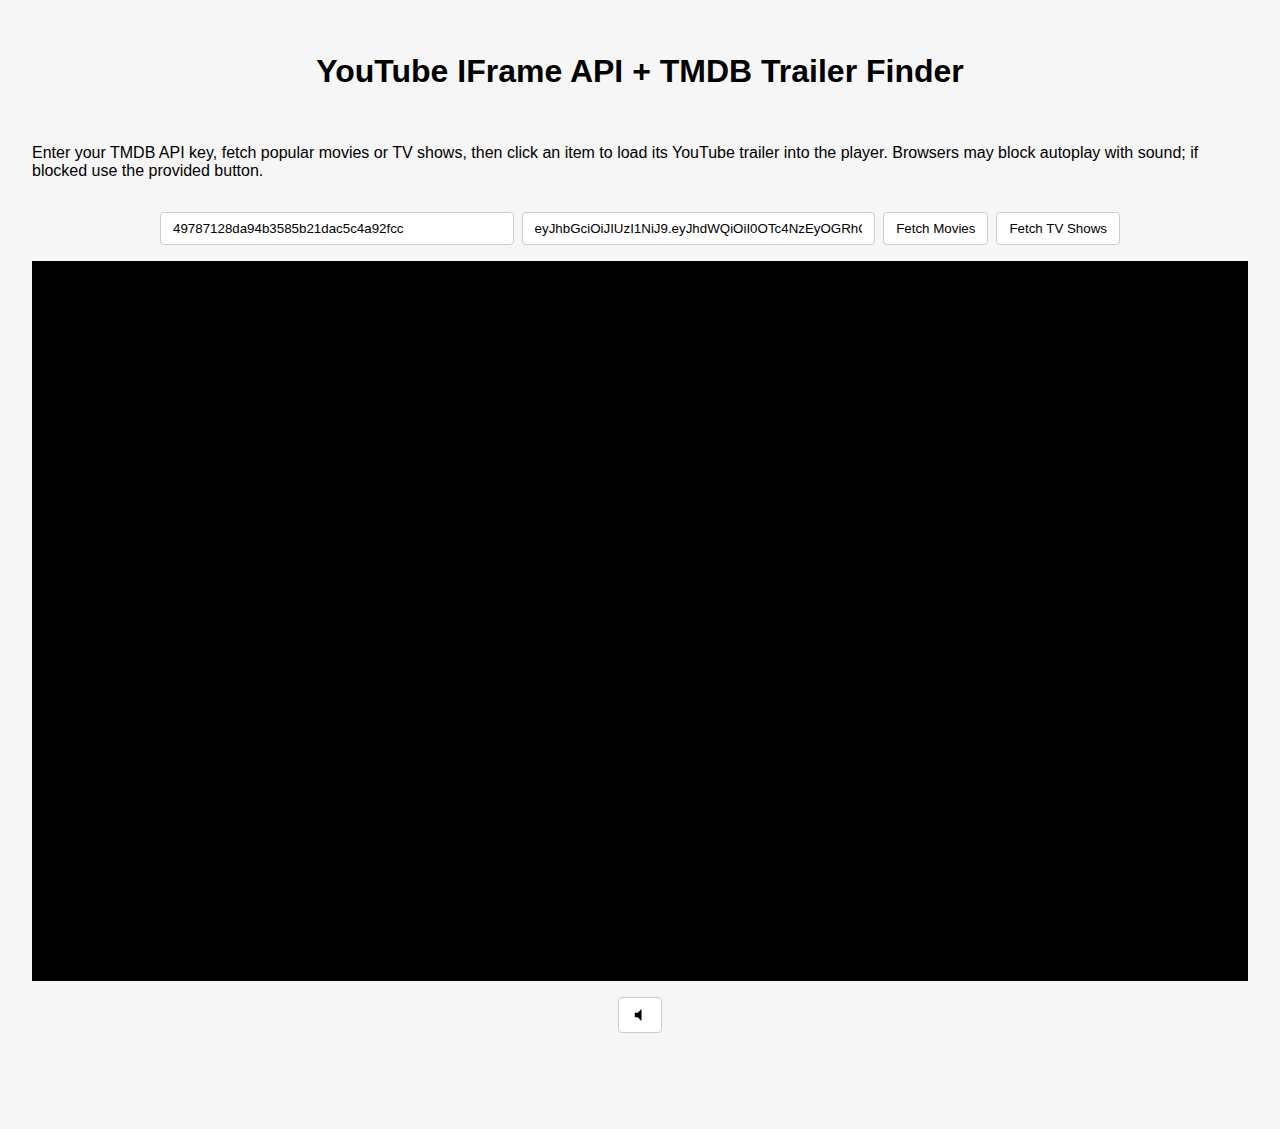
<file: trailer/index.html>
<!doctype html>
<html>
<head>
	<meta charset="utf-8" />
	<meta name="viewport" content="width=device-width,initial-scale=1" />
	<title>Trailer YouTube API + TMDB Test</title>
	<style>
		body{font-family:Arial,Helvetica,sans-serif;display:flex;flex-direction:column;align-items:center;justify-content:center;gap:1rem;padding:1.5rem;background:#f6f6f6;min-height:100vh}
		#player{width:100%;max-width:1400px;height:80vh;max-height:980px;background:#000;margin:0;display:flex;align-items:center;justify-content:center;position:relative;overflow:hidden}
		#player iframe, #player > iframe {position:absolute;top:0;left:0;width:100% !important;height:100% !important;border:0}
		#controls{display:flex;gap:8px;flex-wrap:wrap}
		button,input,select{padding:8px 12px;border-radius:4px;border:1px solid #ccc;background:#fff;cursor:pointer}
		#status{max-width:960px;color:#333}
		#results{width:100%;max-width:960px;display:grid;grid-template-columns:repeat(auto-fill,minmax(220px,1fr));gap:8px}
		.card{background:#fff;padding:8px;border-radius:6px;box-shadow:0 1px 2px rgba(0,0,0,0.06)}
		.title{font-weight:600}
	</style>
</head>
<body>
	<h1>YouTube IFrame API + TMDB Trailer Finder</h1>
	<p id="desc">Enter your TMDB API key, fetch popular movies or TV shows, then click an item to load its YouTube trailer into the player. Browsers may block autoplay with sound; if blocked use the provided button.</p>

	<div style="display:flex;gap:8px;align-items:center;width:100%;max-width:960px;">
		<input id="tmdbKey" placeholder="Enter TMDB API key" style="flex:1" />
		<input id="tmdbToken" placeholder="TMDB Read Access Token (optional)" style="flex:1;max-width:420px" />
		<button id="fetchMovies">Fetch Movies</button>
		<button id="fetchTV">Fetch TV Shows</button>
	</div>

	<div id="player"></div>

	<div id="controls">
		<button id="tryPlay" style="display:none">Try Autoplay & Unmute</button>
		<button id="muteToggle" aria-pressed="false" title="Mute / Unmute" style="display:inline-flex;align-items:center;gap:8px">
			<!-- Speaker SVG (unmuted) -->
			<svg id="muteIcon" width="18" height="18" viewBox="0 0 24 24" fill="currentColor" xmlns="http://www.w3.org/2000/svg">
				<path d="M5 9v6h4l5 5V4L9 9H5z"/>
			</svg>
			<span id="muteLabel" style="display:none">Mute</span>
		</button>
	</div>

	<p id="status"></p>

	<div id="results"></div>

	<script>
		// Load the IFrame Player API code asynchronously.
		var tag = document.createElement('script');
		tag.src = "https://www.youtube.com/iframe_api";
		document.head.appendChild(tag);

		var player;
		var pendingLoad;

		function onYouTubeIframeAPIReady() {
			player = new YT.Player('player', {
				height: '100%',
				width: '100%',
				videoId: 'M7lc1UVf-VE',
				playerVars: {
					autoplay: 1,
					controls: 0,
					modestbranding: 1,
					rel: 0,
					playsinline: 1,
					mute: 0
				},
				events: {
					'onReady': function(){ setStatus('Player ready'); if(pendingLoad){loadYouTube(pendingLoad); pendingLoad=null;} attemptPlayUnmuted(); },
					'onStateChange': function(e){ if(e.data === YT.PlayerState.PLAYING) setStatus('Playing'); if(e.data === YT.PlayerState.PAUSED) setStatus('Paused'); },
					'onError': function(e){ setStatus('Player error: ' + e.data); }
				}
			});
		}

		function setStatus(s){ document.getElementById('status').textContent = s; }

		function attemptPlayUnmuted() {
			if(!player) return;
			try {
				player.unMute && player.unMute();
				player.playVideo && player.playVideo();
				setTimeout(function(){ if (player.getPlayerState && player.getPlayerState() !== YT.PlayerState.PLAYING) { setStatus('Autoplay with sound probably blocked; use the button to start playback.'); document.getElementById('tryPlay').style.display='inline-block'; } else setStatus('Playback started'); }, 900);
			} catch (err){ setStatus('Autoplay attempt failed; use the button to start playback.'); document.getElementById('tryPlay').style.display='inline-block'; }
		}

		document.getElementById('tryPlay').addEventListener('click', function(){ if(!player) return; player.unMute && player.unMute(); player.playVideo && player.playVideo(); setStatus('Playback started via user gesture (unmuted).'); updateMuteButton(false); });

		function updateMuteButton(isMuted){
			var icon = document.getElementById('muteIcon');
			var btn = document.getElementById('muteToggle');
			if(!icon || !btn) return;
			btn.setAttribute('aria-pressed', String(isMuted));
			if(isMuted){
				// Speaker with slash
				icon.innerHTML = '<path d="M16.5 12c0-1.77-1.02-3.29-2.5-4.03v8.05c1.48-.74 2.5-2.26 2.5-4.02z"/><path d="M19 12c0 2.89-1.64 5.39-4.05 6.66L15 20.71C18.31 19.21 21 15.89 21 12s-2.69-7.21-6-8.71l-0.05 1.05C17.36 6.61 19 9.11 19 12z"/><path d="M2 12v0c0 0 0 0 0 0"/>'; 
			} else {
				icon.innerHTML = '<path d="M5 9v6h4l5 5V4L9 9H5z"/>';
			}
		}

		document.getElementById('muteToggle').addEventListener('click', function(){ if(!player) return; try{ if(player.isMuted && player.isMuted()){ player.unMute && player.unMute(); setStatus('Unmuted'); updateMuteButton(false); } else { player.mute && player.mute(); setStatus('Muted'); updateMuteButton(true); } }catch(e){ console.warn('Mute toggle failed', e); } });

		// TMDB helpers
		var TMDB_BASE = 'https://api.themoviedb.org/3';

		document.getElementById('fetchMovies').addEventListener('click', function(){ fetchTMDB('movie'); });
		document.getElementById('fetchTV').addEventListener('click', function(){ fetchTMDB('tv'); });

		// Load saved keys (or prefill with provided API key/token if present)
		(function loadSaved(){
			var keyInput = document.getElementById('tmdbKey');
			var tokenInput = document.getElementById('tmdbToken');
			keyInput.value = localStorage.getItem('tmdb_key') || '49787128da94b3585b21dac5c4a92fcc';
			tokenInput.value = localStorage.getItem('tmdb_token') || 'eyJhbGciOiJIUzI1NiJ9.eyJhdWQiOiI0OTc4NzEyOGRhOTRiMzU4NWIyMWRhYzVjNGE5MmZjYyIsIm5iZiI6MTc1NjQ0MjAwNi4zMjksInN1YiI6IjY4YjEyZDk2NmZkMmM0MTFiNjM5NmQ3MCIsInNjb3BlcyI6WyJhcGlfcmVhCJdLCJ2ZXJzaW9uIjoxfQ.MEjHIvjbtHuzHUTpnwyCK6gbNKB0xY4IpSL21OEVJSI';
			keyInput.addEventListener('change', function(){ localStorage.setItem('tmdb_key', keyInput.value.trim()); });
			tokenInput.addEventListener('change', function(){ localStorage.setItem('tmdb_token', tokenInput.value.trim()); });
		})();

		async function fetchTMDB(type){
			var key = document.getElementById('tmdbKey').value.trim();
			var token = document.getElementById('tmdbToken').value.trim();
			if(!key && !token){ setStatus('Please enter your TMDB API key or Read Access Token'); return; }
			setStatus('Fetching popular ' + (type==='movie' ? 'movies' : 'tv shows') + '...');
			try{
				var url = TMDB_BASE + '/' + (type==='movie' ? 'movie/popular' : 'tv/popular') + '?language=en-US&page=1';
				if(key) url += '&api_key=' + encodeURIComponent(key);
				var headers = {};
				if(token) headers['Authorization'] = 'Bearer ' + token;
				var res = await fetch(url, { headers: headers });
				if(!res.ok) throw new Error('TMDB fetch failed ' + res.status);
				var data = await res.json();
				renderResults(data.results, type, key, token);
				setStatus('Fetched ' + data.results.length + ' items');
			}catch(err){ setStatus('Error fetching TMDB: ' + err.message); }
		}

		function renderResults(items, type, key, token){
			var out = document.getElementById('results'); out.innerHTML='';
			items.forEach(function(it){
				var card = document.createElement('div'); card.className='card';
				var title = document.createElement('div'); title.className='title'; title.textContent = it.title || it.name || 'Untitled';
				var year = document.createElement('div'); year.style.fontSize='12px'; year.style.color='#666'; year.textContent = (it.release_date||it.first_air_date||'').slice(0,4);
				var btn = document.createElement('button'); btn.textContent='Play Trailer'; btn.style.marginTop='8px';
				btn.addEventListener('click', function(){ fetchVideosAndPlay(type, it.id, key, token); });
				card.appendChild(title); card.appendChild(year); card.appendChild(btn);
				out.appendChild(card);
			});
		}

		async function fetchVideosAndPlay(type, id, key, token){
			setStatus('Fetching videos for id ' + id + '...');
			try{
				var url = TMDB_BASE + '/' + (type==='movie' ? 'movie' : 'tv') + '/' + id + '/videos?language=en-US';
				if(key) url += '&api_key=' + encodeURIComponent(key);
				var headers = {};
				if(token) headers['Authorization'] = 'Bearer ' + token;
				var res = await fetch(url, { headers: headers });
				if(!res.ok) throw new Error('Videos fetch failed ' + res.status);
				var data = await res.json();
				var yt = data.results.find(v => v.site === 'YouTube' && /trailer/i.test(v.type)) || data.results.find(v => v.site==='YouTube');
				if(!yt){ setStatus('No YouTube trailer found for this item'); return; }
				setStatus('Found YouTube video: ' + yt.name + ' → ' + yt.key);
				loadYouTube(yt.key);
			}catch(err){ setStatus('Error fetching videos: ' + err.message); }
		}

		function loadYouTube(key){
			if(!player){ pendingLoad = key; setStatus('Player not ready yet — will load when ready'); return; }
			try{
				// Load video by id and attempt to unmute & autoplay
				player.loadVideoById({videoId: key, startSeconds:0});
				player.unMute && player.unMute();
				player.playVideo && player.playVideo();
				setStatus('Loading video ' + key);
			}catch(err){ setStatus('Failed to load video: ' + err.message); }
		}
	</script>
</body>
</html>
</file>
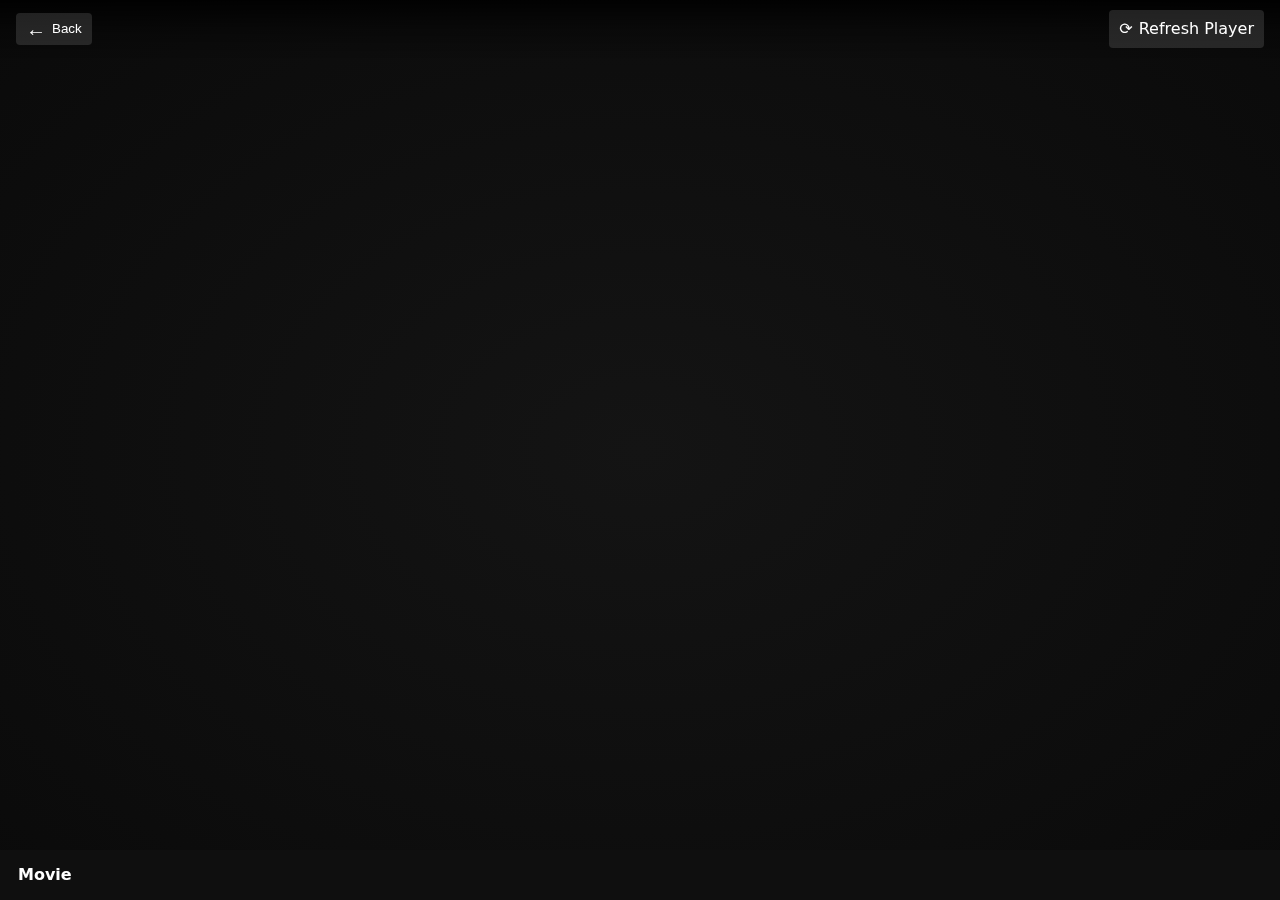
<file: movie-player.html>
<!DOCTYPE html>
<html lang="en">

<head>
    <meta charset="UTF-8">
    <meta name="viewport" content="width=device-width,initial-scale=1.0">
    <title>Movie Player - JStream</title>
    <link rel="stylesheet" href="assets/css/style.css">
    <style>
        .standalone-player-body {
            background: #000;
            color: #fff;
            font-family: system-ui, Arial, sans-serif;
            margin: 0;
            display: flex;
            flex-direction: column;
            height: 100vh
        }

        .player-header-bar {
            display: flex;
            align-items: center;
            gap: 12px;
            padding: 10px 16px;
            background: linear-gradient(180deg, rgba(0, 0, 0, .85), rgba(0, 0, 0, .3), rgba(0, 0, 0, 0));
            position: absolute;
            top: 0;
            left: 0;
            right: 0;
            z-index: 20
        }

        .player-header-bar .back-btn {
            background: rgba(255, 255, 255, .12);
            border: none;
            color: #fff;
            padding: 6px 10px;
            display: inline-flex;
            align-items: center;
            gap: 6px;
            border-radius: 4px;
            cursor: pointer
        }

        .player-header-bar .back-btn:hover {
            background: rgba(255, 255, 255, .25)
        }
        .player-header-bar .refresh-btn {
            background: rgba(255,255,255,.12);
            border: none;
            color: #fff;
            padding: 6px 10px;
            display: inline-flex;
            align-items: center;
            gap: 6px;
            border-radius: 4px;
            cursor: pointer;
            margin-left: auto;
            font: inherit;
        }
        .player-header-bar .refresh-btn:hover { background: rgba(255,255,255,.25); }

        .player-wrapper {
            flex: 1;
            display: flex;
            align-items: center;
            justify-content: center;
            padding: 0 0 18px
        }

        .ratio-box {
            position: relative;
            width: 100%;
            height: 100%
        }

        .ratio-box iframe {
            position: absolute;
            top: 0;
            left: 0;
            width: 100%;
            height: 100%;
            background: #000
        }

        .meta-footer {
            background: #0f0f0f;
            padding: 12px 18px;
            font-size: 14px;
            display: flex;
            flex-wrap: wrap;
            gap: 18px;
            align-items: center
        }

        .meta-footer .title {
            font-weight: 600;
            font-size: 16px
        }

        .progress-indicator {
            margin-left: auto;
            opacity: .75
        }

        .loading-msg {
            color: #bbb;
            font-size: 14px;
            margin-left: 8px
        }
    </style>
</head>

<body class="standalone-player-body">
    <div class="player-header-bar"><button class="back-btn" onclick="history.back()" aria-label="Back"><span
                style="font-size:20px;line-height:1">←</span><span>Back</span></button><button class="refresh-btn" onclick="window._refreshPlayer && window._refreshPlayer()" aria-label="Refresh Player"><span style="font-size:16px;line-height:1">⟳</span><span>Refresh Player</span></button>
    </div>
    <div class="player-wrapper">
        <div class="ratio-box" id="iframeHost"></div>
    </div>
    <div class="meta-footer">
        <div class="title" id="movieTitle">Movie</div>
        <div id="movieYear"></div>
        <div id="movieInfo"></div>
        <div class="progress-indicator" id="progressInfo" hidden></div>
    </div>
    <script src="assets/js/api.js"></script>
    <script src="assets/js/player-utils.js"></script>
    <script>(async function () { const q = JStreamPlayerUtils.parseQuery(); const id = q.id; if (!id) { return; } const tmdbId = id; let details = null; try { details = await window.tmdb.getMovieDetails(tmdbId); document.getElementById('movieTitle').textContent = details.title; document.getElementById('movieYear').textContent = (details.release_date || '').slice(0, 4); document.getElementById('movieInfo').textContent = (details.runtime ? details.runtime + 'm • ' : '') + (details.vote_average ? details.vote_average.toFixed(1) + '/10' : ''); } catch (e) { console.warn('Details failed', e); } const contentKey = 'movie-' + tmdbId; function getResumeStart(){ const saved = JStreamPlayerUtils.loadProgress(contentKey); const resumeAllowed = saved && saved.progress < 95 && saved.currentTime > 0; return resumeAllowed ? saved.currentTime : 0; } startPlayback(getResumeStart()); window._refreshPlayer = function(){ startPlayback(getResumeStart()); }; function startPlayback(startTime = 0) { const host = document.getElementById('iframeHost'); host.innerHTML = ''; const opts = { autoPlay: true }; if (startTime > 0) opts.progress = Math.floor(startTime); const src = JStreamPlayerUtils.embedMovie(tmdbId, opts); const iframe = document.createElement('iframe'); iframe.src = src; iframe.allowFullscreen = true; iframe.setAttribute('allowfullscreen', ''); iframe.setAttribute('allow', 'autoplay; fullscreen; picture-in-picture'); iframe.setAttribute('frameborder', '0'); iframe.style.background = '#000'; iframe.className = 'player-iframe'; host.appendChild(iframe); setupProgressTracking(iframe, startTime); } function setupProgressTracking(iframe, startTime) { window.addEventListener('message', (ev) => { if (ev.origin !== 'https://www.vidking.net') return; try { const data = JSON.parse(ev.data); if (data.type === 'progressUpdate' && data.currentTime) { const duration = data.duration || 0; const progress = duration ? (data.currentTime / duration) * 100 : 0; const progressObj = { id: tmdbId, tmdbId: tmdbId, mediaType: 'movie', title: details ? details.title : 'Movie', currentTime: data.currentTime, duration, progress, posterPath: details ? details.poster_path : null, backdropPath: details ? details.backdrop_path : null, timestamp: Date.now(), lastWatched: new Date().toISOString() }; JStreamPlayerUtils.saveProgress(contentKey, progressObj); const pInfo = document.getElementById('progressInfo'); pInfo.hidden = false; pInfo.textContent = `${Math.round(progress)}%`; } } catch (e) { } }); if (startTime > 0) { const saved = JStreamPlayerUtils.loadProgress(contentKey); const pInfo = document.getElementById('progressInfo'); pInfo.hidden = false; pInfo.textContent = `${Math.round((startTime / (saved?.duration || 1)) * 100)}%`; } } })();</script>
</body>

</html>
</file>
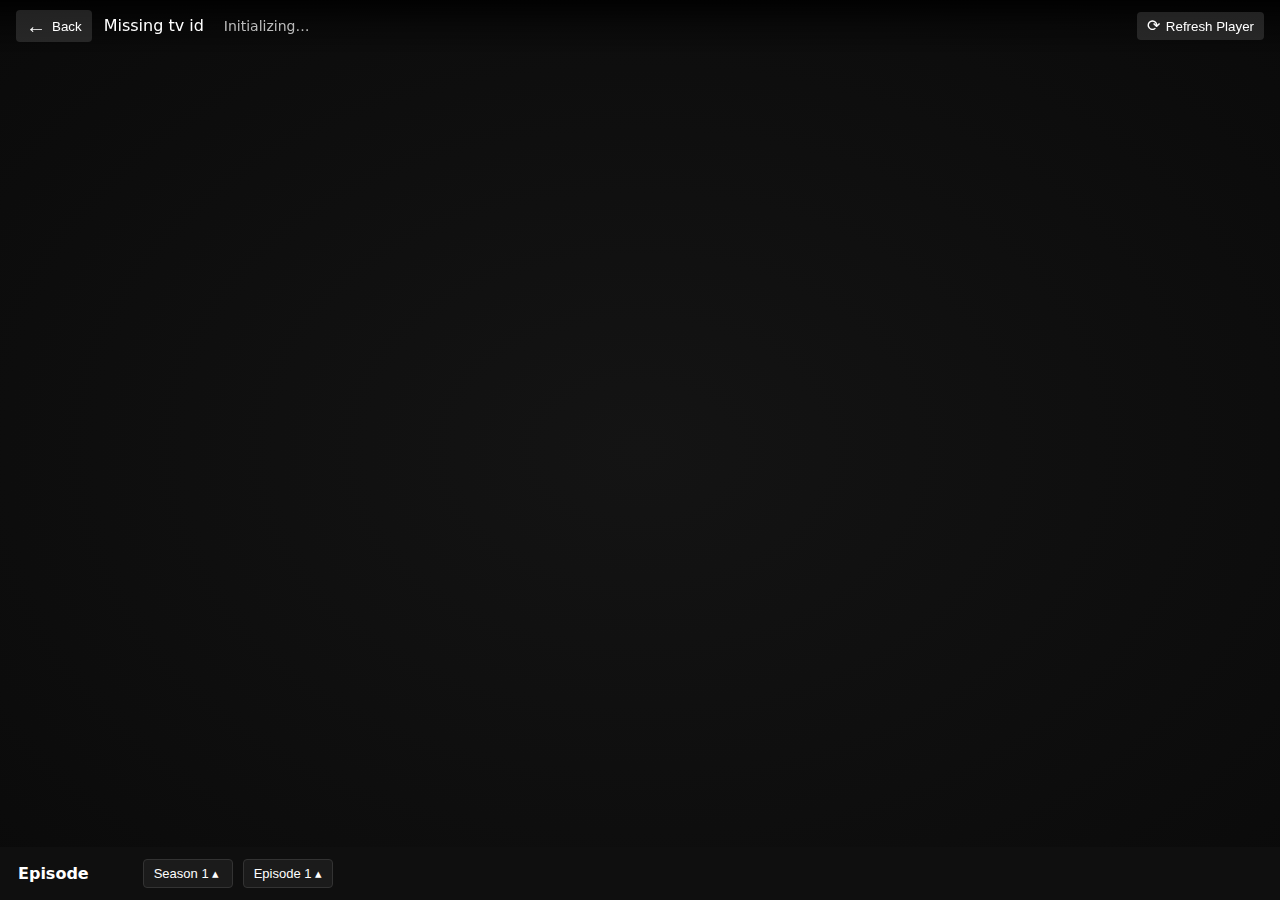
<file: tv-player.html>
<!DOCTYPE html>
<html lang="en">
<head>
	<meta charset="UTF-8" />
	<meta name="viewport" content="width=device-width,initial-scale=1.0" />
	<title>TV Player - JStream</title>
	<link rel="stylesheet" href="assets/css/style.css" />
	<style>
		.standalone-player-body{background:#000;color:#fff;font-family:system-ui,Arial,sans-serif;margin:0;display:flex;flex-direction:column;height:100vh}
		.player-header-bar{display:flex;align-items:center;gap:12px;padding:10px 16px;background:linear-gradient(180deg,rgba(0,0,0,.85),rgba(0,0,0,.3),rgba(0,0,0,0));position:absolute;top:0;left:0;right:0;z-index:20;flex-wrap:wrap}
		.player-header-bar .back-btn{background:rgba(255,255,255,.12);border:none;color:#fff;padding:6px 10px;display:inline-flex;align-items:center;gap:6px;border-radius:4px;cursor:pointer}
		.player-header-bar .back-btn:hover{background:rgba(255,255,255,.25)}
		.player-wrapper{flex:1;display:flex;align-items:center;justify-content:center;padding:0 0 18px}
		.ratio-box{position:relative;width:100%;height:100%}
		.ratio-box iframe{position:absolute;top:0;left:0;width:100%;height:100%;background:#000}
		.meta-footer{background:#0f0f0f;padding:12px 18px;font-size:14px;display:flex;flex-wrap:wrap;gap:18px;align-items:center;position:relative;z-index:10}
		.meta-footer .title{font-weight:600;font-size:16px}
		.progress-indicator{margin-left:auto;opacity:.75}
		.loading-msg{color:#bbb;font-size:14px;margin-left:8px}
		/* Dropup styles */
		.dropup-group{position:relative;display:flex;flex-direction:column-reverse;align-items:flex-start}
		.dropup-toggle{background:#1b1b1b;color:#fff;border:1px solid #333;padding:6px 10px;border-radius:4px;cursor:pointer;font-size:13px;display:flex;align-items:center;gap:6px;min-width:90px}
		.dropup-toggle:focus{outline:2px solid #e50914;outline-offset:2px}
		.dropup-menu{position:absolute;bottom:110%;left:0;background:#141414;border:1px solid #333;max-height:260px;overflow-y:auto;list-style:none;margin:0;padding:4px 0;min-width:150px;border-radius:6px;box-shadow:0 8px 18px -6px rgba(0,0,0,.6);display:none}
		.dropup-menu.show{display:block;animation:fadeUp .16s ease-out}
		.dropup-menu li{padding:6px 10px;font-size:13px;cursor:pointer;display:flex;align-items:center;gap:6px}
		.dropup-menu li:hover,.dropup-menu li.active{background:#262626}
		.episode-selectors{display:flex;gap:10px;align-items:flex-end}
		@keyframes fadeUp{from{opacity:0;transform:translateY(6px)}to{opacity:1;transform:translateY(0)}}
	</style>
</head>
<body class="standalone-player-body">
	<div class="player-header-bar">
		<button class="back-btn" onclick="history.back()" aria-label="Back"><span style="font-size:20px;line-height:1">←</span><span>Back</span></button>
		<div class="title" id="seriesTitle">Loading…</div>
		<div class="loading-msg" id="loadingMsg">Initializing…</div>
		<button class="back-btn" style="margin-left:auto" onclick="window._refreshPlayer && window._refreshPlayer()" aria-label="Refresh Player"><span style="font-size:16px;line-height:1">⟳</span><span>Refresh Player</span></button>
	</div>
	<div class="player-wrapper"><div class="ratio-box" id="iframeHost"></div></div>
	<div class="meta-footer">
			<div class="title" id="episodeTitle">Episode</div>
			<div id="airDate"></div>
			<div id="ratingInfo"></div>
			<div class="episode-selectors" id="episodeSelectors">
				<div class="dropup-group" id="seasonDrop">
					<button class="dropup-toggle" id="seasonToggle" aria-haspopup="listbox" aria-expanded="false">Season 1 ▴</button>
					<ul class="dropup-menu" id="seasonMenu" role="listbox" aria-label="Select season"></ul>
				</div>
				<div class="dropup-group" id="episodeDrop">
					<button class="dropup-toggle" id="episodeToggle" aria-haspopup="listbox" aria-expanded="false">Episode 1 ▴</button>
					<ul class="dropup-menu" id="episodeMenu" role="listbox" aria-label="Select episode"></ul>
				</div>
			</div>
			<div class="progress-indicator" id="progressInfo" hidden></div>
	</div>
	<script src="assets/js/api.js"></script>
	<script src="assets/js/player-utils.js"></script>
	<script>
	(async function(){
		const q = JStreamPlayerUtils.parseQuery();
		const id = q.id; if(!id){ document.getElementById('seriesTitle').textContent='Missing tv id'; return; }
		const tmdbId = id;
		let season = parseInt(q.season||'1',10);
		let episode = parseInt(q.episode||'1',10);
		let show = null; let currentSeasonEpisodes = [];
		let playbackStarted = false; // guard to prevent duplicate embeds

		const seasonToggle = document.getElementById('seasonToggle');
		const episodeToggle = document.getElementById('episodeToggle');
		const seasonMenu = document.getElementById('seasonMenu');
		const episodeMenu = document.getElementById('episodeMenu');

		const contentKey = () => `tv-${tmdbId}-s${season}e${episode}`;

		try {
			show = await window.tmdb.getTVShowDetails(tmdbId);
			document.getElementById('seriesTitle').textContent = show.name;
			// Start playback immediately (autoplay S1E1 or requested query) without waiting for season data
			console.log('[DEBUG] Starting immediate playback for S' + season + 'E' + episode);
			startPlaybackMaybe();
			buildSeasonMenu(show);
			await loadSeason(season);
		} catch(e){ 
			console.warn('Show details failed', e); 
			// Even if show details fail, attempt playback
			console.log('[DEBUG] Show details failed, attempting playback anyway');
			startPlaybackMaybe();
		}

		function buildSeasonMenu(show){
			const seasons = (show.seasons||[]).filter(s=> s.season_number>0);
			seasonMenu.innerHTML = seasons.map(s=>`<li data-season="${s.season_number}" role="option">Season ${s.season_number}</li>`).join('');
			markActive(seasonMenu, season);
			seasonToggle.textContent = `Season ${season} ▴`;
		}

		async function loadSeason(seasonNumber){
			const data = await window.tmdb.getTVSeasonDetails(tmdbId, seasonNumber).catch(()=>null);
			currentSeasonEpisodes = data?.episodes || [];
			buildEpisodeMenu();
			// reset episode to 1 if not present
			if(!currentSeasonEpisodes.find(e=> e.episode_number===episode)) episode = 1;
			episodeToggle.textContent = `Episode ${episode} ▴`;
			// Playback may have already started; ensure metadata updates if already playing
			updateEpisodeMeta();
		}

		function buildEpisodeMenu(){
			episodeMenu.innerHTML = currentSeasonEpisodes.map(ep=>`<li data-ep="${ep.episode_number}" role="option">E${ep.episode_number}: ${(ep.name||'Untitled').replace(/</g,'&lt;')}</li>`).join('');
			markActive(episodeMenu, episode, 'ep');
		}

		function markActive(menu, value, attr='season'){
			[...menu.children].forEach(li=> li.classList.toggle('active', parseInt(li.dataset[attr])===value));
		}

		function toggleMenu(menuEl, toggleBtn){
			const open = !menuEl.classList.contains('show');
			closeAllMenus();
			if(open){ menuEl.classList.add('show'); toggleBtn.setAttribute('aria-expanded','true'); }
			else { menuEl.classList.remove('show'); toggleBtn.setAttribute('aria-expanded','false'); }
		}

		function closeAllMenus(){
			[seasonMenu, episodeMenu].forEach(m=>{ m.classList.remove('show'); });
			[seasonToggle, episodeToggle].forEach(b=> b.setAttribute('aria-expanded','false'));
		}

		seasonToggle.addEventListener('click', ()=> toggleMenu(seasonMenu, seasonToggle));
		episodeToggle.addEventListener('click', ()=> toggleMenu(episodeMenu, episodeToggle));

		seasonMenu.addEventListener('click', async (e)=>{
			const li = e.target.closest('li[data-season]'); if(!li) return;
			season = parseInt(li.dataset.season,10); markActive(seasonMenu, season); seasonToggle.textContent = `Season ${season} ▴`; closeAllMenus();
			await loadSeason(season); episode = 1; episodeToggle.textContent = `Episode ${episode} ▴`; markActive(episodeMenu, episode, 'ep');
			// Auto-play first episode of new season
			startPlayback(0, true);
		});

		episodeMenu.addEventListener('click', (e)=>{
			const li = e.target.closest('li[data-ep]'); if(!li) return;
			episode = parseInt(li.dataset.ep,10); markActive(episodeMenu, episode, 'ep'); episodeToggle.textContent = `Episode ${episode} ▴`; closeAllMenus();
			// Auto-play selected episode
			startPlayback(0, true);
		});

		// Load button removed: playback is automatic on selection.

		document.addEventListener('click', (e)=>{ if(!e.target.closest('.dropup-group')) closeAllMenus(); });
		document.addEventListener('keydown', (e)=>{ if(e.key==='Escape') closeAllMenus(); });

		function startPlaybackMaybe(){
			console.log('[DEBUG] startPlaybackMaybe called, playbackStarted:', playbackStarted);
			if(playbackStarted) {
				console.log('[DEBUG] Playback already started, skipping');
				return;
			}
			playbackStarted = true;
			console.log('[DEBUG] Setting playbackStarted to true, initiating playback');
			const saved = JStreamPlayerUtils.loadProgress(contentKey());
			const resumeAllowed = saved && saved.progress < 95 && saved.currentTime>0;
			const startAt = resumeAllowed? saved.currentTime : 0;
			console.log('[DEBUG] Starting playback at time:', startAt);
			startPlayback(startAt);
		}

		function startPlayback(startTime=0, forceRestart=false){
			console.log('[DEBUG] startPlayback called with startTime:', startTime, 'forceRestart:', forceRestart);
			const host = document.getElementById('iframeHost');
			host.innerHTML='';
			let attempt = 0; let loaded=false; const attemptToken = Date.now(); startPlayback._token = attemptToken;
			const opts = { autoPlay:true };
			if(startTime>0 && !forceRestart) opts.progress = Math.floor(startTime);
			const query = new URLSearchParams({...opts, autoplay:1}).toString();
			console.log('[DEBUG] Embed query params:', query);
			const basePatterns = [
				`https://www.vidking.net/embed/tv/${tmdbId}/${season}/${episode}`,
				`https://vidking.net/embed/tv/${tmdbId}/${season}/${episode}`,
				`https://www.vidking.net/embed/tv/${tmdbId}?season=${season}&episode=${episode}`,
				`https://vidking.net/embed/tv/${tmdbId}?season=${season}&episode=${episode}`,
				`https://www.vidking.net/embed/series/${tmdbId}/${season}/${episode}`,
				`https://vidking.net/embed/series/${tmdbId}/${season}/${episode}`
			];
			let lastSrc='';
			const statusEl = document.getElementById('loadingMsg');
			const guidance = () => {
				statusEl.innerHTML = `Playback unavailable.<br><small style=\"opacity:.75\">If this page is opened via file:// the provider may block it. Serve locally (e.g. python -m http.server) and use http://localhost or <a href='${lastSrc}' target='_blank' style='color:#e50914'>open embed</a>.</small>`;
			};
			function next(){
				if(startPlayback._token !== attemptToken) return;
				if(attempt >= basePatterns.length){ if(!loaded){ guidance(); } return; }
				const raw = basePatterns[attempt];
				const src = query? (raw + (raw.includes('?')? '&':'?') + query) : raw;
				attempt++;
				console.log('[DEBUG] Attempting embed:', src);
				host.innerHTML='';
				const iframe = document.createElement('iframe');
				iframe.src = src; lastSrc = src;
				iframe.allowFullscreen = true; iframe.setAttribute('allowfullscreen',''); iframe.setAttribute('frameborder','0'); iframe.setAttribute('allow','autoplay; fullscreen; picture-in-picture'); iframe.style.background='#000'; iframe.className='player-iframe';
				statusEl.textContent = `Loading S${season}E${episode}… (Attempt ${attempt}/${basePatterns.length})`;
				host.appendChild(iframe);
				updateEpisodeMeta();
				let timeout = setTimeout(()=>{ if(!loaded){ console.log('[DEBUG] Timeout reached, trying next pattern'); next(); } }, 4000);
				iframe.addEventListener('error', ()=>{ console.log('[DEBUG] Iframe error, trying next'); if(!loaded) next(); });
				iframe.addEventListener('load', ()=>{
					console.log('[DEBUG] Iframe loaded');
					if(startPlayback._token !== attemptToken) return;
					setTimeout(()=>{ if(loaded) return; loaded=true; clearTimeout(timeout); statusEl.textContent=''; setupProgressTracking(iframe, startTime); console.log('[DEBUG] Playback setup complete'); }, 250);
				});
			}
			next();
		}

		function updateEpisodeMeta(){
			document.getElementById('episodeTitle').textContent = `S${season}E${episode}`;
		}

		function setupProgressTracking(iframe,startTime){
			const saved = JStreamPlayerUtils.loadProgress(contentKey());
			window._refreshPlayer = function(){
				const currentSaved = JStreamPlayerUtils.loadProgress(contentKey());
				const resumeAllowed = currentSaved && currentSaved.progress < 95 && currentSaved.currentTime>0;
				startPlayback(resumeAllowed? currentSaved.currentTime:0, true);
			};
			window.addEventListener('message',(ev)=>{
				if(ev.origin !== 'https://www.vidking.net') return;
				try {
					const data = JSON.parse(ev.data);
					if(data.type==='progressUpdate' && data.currentTime){
						const duration = data.duration || 0;
						const progress = duration? (data.currentTime/duration)*100 : 0;
						const progressObj = { id: tmdbId, tmdbId, mediaType:'tv', title: show? show.name : 'TV Show', season, episode, currentTime: data.currentTime, duration, progress, timestamp: Date.now(), lastWatched:new Date().toISOString() };
						JStreamPlayerUtils.saveProgress(contentKey(), progressObj);
						const pInfo = document.getElementById('progressInfo'); pInfo.hidden=false; pInfo.textContent = `${Math.round(progress)}%`;
					}
				} catch(e){}
			});
			if(startTime>0){
				const pInfo = document.getElementById('progressInfo'); pInfo.hidden=false; pInfo.textContent = `${Math.round((startTime/(saved?.duration||1))*100)}%`;
			}
		}
	})();
	</script>
</body>
</html>
</file>
<file: assets/css/style.css>
/**
 * JStream - Netflix Clone Styles
 * Modern, responsive design with Netflix-inspired UI
 */

/* CSS Variables */
:root {
  /* Netflix Colors - Updated for Step 7 */
  --netflix-red: #e50914;
  --netflix-black: #000000;
  --netflix-dark-gray: #141414;
  --netflix-gray: #2f2f2f;
  --netflix-light-gray: #b3b3b3;
  --netflix-white: #ffffff;
  --netflix-hover-gray: #333333;
  
  /* Primary Theme Colors */
  --primary-red: #e50914;
  --primary-black: #141414;
  --primary-dark: #0d0d0d;
  
  /* Spacing */
  --spacing-xs: 4px;
  --spacing-sm: 8px;
  --spacing-md: 16px;
  --spacing-lg: 24px;
  --spacing-xl: 32px;
  --spacing-xxl: 48px;
  
  /* Typography */
  --font-family: 'Netflix Sans', -apple-system, BlinkMacSystemFont, 'Segoe UI', sans-serif;
  --font-size-xs: 12px;
  --font-size-sm: 14px;
  --font-size-md: 16px;
  --font-size-lg: 18px;
  --font-size-xl: 24px;
  --font-size-xxl: 32px;
  --font-size-hero: 48px;
  
  /* Layout */
  --header-height: 68px;
  --border-radius: 4px;
  --border-radius-lg: 8px;
  
  /* Shadows - Enhanced for Step 7 */
  --shadow-sm: 0 2px 4px rgba(0, 0, 0, 0.3);
  --shadow-md: 0 4px 8px rgba(0, 0, 0, 0.4);
  --shadow-lg: 0 8px 16px rgba(0, 0, 0, 0.6);
  --shadow-hover: 0 12px 24px rgba(0, 0, 0, 0.8);
  
  /* Transitions - Enhanced for Step 7 */
  --transition-fast: 0.2s cubic-bezier(0.4, 0, 0.2, 1);
  --transition-normal: 0.3s cubic-bezier(0.4, 0, 0.2, 1);
  --transition-slow: 0.5s cubic-bezier(0.4, 0, 0.2, 1);
  --transition-bounce: 0.3s cubic-bezier(0.68, -0.55, 0.265, 1.55);
  
  /* New UI additions */
  --gradient-accent: linear-gradient(135deg, #e50914 0%, #ff3d2e 100%);
  --surface-alt: #1d1d1d;
  --text-muted: #8b8b8b;
}

/* Reset and Base Styles */
* {
  margin: 0;
  padding: 0;
  box-sizing: border-box;
}

html {
  scroll-behavior: smooth;
}

body {
  font-family: var(--font-family);
  background-color: var(--primary-black);
  color: var(--netflix-white);
  line-height: 1.6;
  overflow-x: hidden;
  min-height: 100vh;
}

/* Enhanced Header - Step 7 */
.header {
  position: fixed;
  top: 0;
  left: 0;
  right: 0;
  height: var(--header-height);
  background: linear-gradient(180deg, rgba(20,20,20,0.9) 0%, rgba(20,20,20,0.7) 50%, transparent 100%);
  backdrop-filter: blur(10px);
  transition: all var(--transition-normal);
  z-index: 1000;
  border-bottom: 1px solid rgba(255,255,255,0.1);
}

.header.scrolled {
  background-color: var(--primary-black);
  backdrop-filter: blur(20px);
  box-shadow: var(--shadow-md);
}

/* Hide full top header/nav on small screens (320, 360, 375, 425, 768) */
@media (max-width: 768px) {
  .header { display: none !important; }
  body.mobile-header-init .header,
  body.header-visible .header { display: none !important; }
}

/* Search Hero Template */
.search-hero { padding: clamp(48px,8vw,120px) 0 32px; text-align:center; max-width:1000px; margin:0 auto; }
.search-hero-title { font-size:clamp(2rem,5.5vw,3rem); font-weight:700; line-height:1.15; margin:0 0 18px; letter-spacing:-0.5px; }
.search-hero-tagline { font-size:clamp(.95rem,1.4vw,1.1rem); color:var(--text-muted); margin:0 0 30px; }
.search-panel { max-width:620px; margin:0 auto; background:linear-gradient(180deg,rgba(255,255,255,0.04),rgba(255,255,255,0.02)); border:1px solid rgba(255,255,255,0.08); padding:24px 26px 30px; border-radius:28px; display:flex; flex-direction:column; gap:16px; backdrop-filter:blur(6px); box-shadow:0 4px 24px -8px rgba(0,0,0,.6); }
.search-panel:focus-within { border-color:rgba(255,255,255,0.18); box-shadow:0 4px 32px -4px rgba(0,0,0,.7); }
.search-scope select { width:100%; background:#101010; color:#fff; font-size:14px; border:1px solid rgba(255,255,255,0.14); border-radius:14px; padding:13px 44px 13px 16px; outline:none; appearance:none; line-height:1.2; box-shadow:0 2px 4px rgba(0,0,0,.4) inset; }
.search-scope select:focus { border-color:var(--netflix-red); box-shadow:0 0 0 2px rgba(229,9,20,.35), 0 2px 4px rgba(0,0,0,.5) inset; }
.search-field { position:relative; }
.search-field svg { position:absolute; top:50%; left:16px; transform:translateY(-50%); width:22px; height:22px; color:var(--text-muted); }
.search-field input { width:100%; background:#101010; border:1px solid rgba(255,255,255,0.14); border-radius:14px; padding:15px 18px 15px 52px; color:#fff; font-size:16px; line-height:1.3; outline:none; transition:.25s border-color,.25s box-shadow; }
.search-field input:focus { border-color:var(--netflix-red); box-shadow:0 0 0 2px rgba(229,9,20,.35); }
.results-heading { margin:42px 0 24px; font-size:1.4rem; font-weight:600; text-align:left; padding-left:8px; }
.visually-hidden { position:absolute!important; width:1px!important; height:1px!important; padding:0!important; margin:-1px!important; overflow:hidden!important; clip:rect(0 0 0 0)!important; white-space:nowrap!important; border:0!important; }
@media (max-width:680px){ .search-panel { padding:20px 20px 24px; border-radius:22px; } .search-hero { padding-top:40px; } .search-hero-title { font-size:clamp(1.9rem,7vw,2.4rem); } }
@media (max-width:480px){ .search-panel { gap:14px; } .results-heading { font-size:1.2rem; margin-top:36px; } }

.navbar {
  display: flex;
  align-items: center;
  justify-content: space-between;
  height: 100%;
  padding: 0 var(--spacing-xxl);
  max-width: 1920px;
  margin: 0 auto;
}

/* Enhanced Logo - Step 7 */
.nav-brand .logo {
  font-size: var(--font-size-xl);
  font-weight: 700;
  color: var(--netflix-red);
  text-decoration: none;
  text-shadow: 0 2px 4px rgba(229, 9, 20, 0.3);
  transition: all var(--transition-fast);
  letter-spacing: -1px;
}

.nav-brand .logo:hover {
  transform: scale(1.05);
  text-shadow: 0 4px 8px rgba(229, 9, 20, 0.5);
}

/* Enhanced Navigation Menu - Step 7 */
.nav-menu {
  display: flex;
  list-style: none;
  gap: var(--spacing-xl);
  align-items: center;
}

/* Mobile navigation toggle */
.nav-toggle {
  display: none;
  flex-direction: column;
  background: none;
  border: none;
  cursor: pointer;
  padding: var(--spacing-sm);
  gap: 3px;
}

.hamburger-line {
  width: 22px;
  height: 2px;
  background: var(--netflix-white);
  transition: all 0.3s ease;
}

.nav-toggle.active .hamburger-line:nth-child(1) {
  transform: translateY(5px) rotate(45deg);
}

.nav-toggle.active .hamburger-line:nth-child(2) {
  opacity: 0;
}

.nav-toggle.active .hamburger-line:nth-child(3) {
  transform: translateY(-5px) rotate(-45deg);
}

.nav-link {
  color: var(--netflix-white);
  text-decoration: none;
  font-size: var(--font-size-sm);
  font-weight: 500;
  transition: all var(--transition-fast);
  position: relative;
  padding: var(--spacing-sm) var(--spacing-md);
  border-radius: var(--border-radius);
}

.nav-link:hover {
  color: var(--netflix-light-gray);
  background: rgba(255, 255, 255, 0.1);
  transform: translateY(-1px);
}

.nav-link.active {
  color: var(--netflix-white);
  background: rgba(229, 9, 20, 0.2);
}

.nav-link.active::after {
  content: '';
  position: absolute;
  bottom: -8px;
  left: 50%;
  transform: translateX(-50%);
  width: 6px;
  height: 6px;
  background: var(--netflix-red);
  border-radius: 50%;
  box-shadow: 0 0 10px rgba(229, 9, 20, 0.6);
}

.nav-actions {
  display: flex;
  align-items: center;
  gap: var(--spacing-md);
}

/* Search */
.search-container {
  position: relative;
  display: flex;
  align-items: center;
}

.search-btn {
  background: none;
  border: none;
  color: var(--netflix-white);
  cursor: pointer;
  padding: var(--spacing-sm);
  border-radius: var(--border-radius);
  transition: background-color var(--transition-fast);
}

.search-btn:hover {
  background-color: rgba(255, 255, 255, 0.1);
}

.search-input {
  position: absolute;
  right: 0;
  top: 50%;
  transform: translateY(-50%);
  width: 0;
  padding: var(--spacing-sm) var(--spacing-md);
  background-color: rgba(0, 0, 0, 0.8);
  border: 1px solid var(--netflix-gray);
  border-radius: var(--border-radius);
  color: var(--netflix-white);
  font-size: var(--font-size-sm);
  opacity: 0;
  transition: all var(--transition-normal);
}

.search-container.active .search-input {
  width: 250px;
  opacity: 1;
}

.search-input::placeholder {
  color: var(--netflix-light-gray);
}

/* Notifications and Profile */
/* Notification & profile styles removed per UI simplification */

/* Hero Section */
 .hero {
  position: relative;
  min-height: 80vh; /* increased to match trailer/backdrop height */
  background-size: cover;
  background-position: center;
  background-attachment: fixed;
  display: flex;
  align-items: stretch;
  padding: 0; /* remove padding so slide backdrop is full bleed */
  overflow: hidden;
 }

 /* Layered gradient & fade for better readability */
 .hero::before {
  content: '';
  position: absolute;
  inset: 0;
  background:
    linear-gradient(180deg, rgba(0,0,0,0.85) 0%, rgba(0,0,0,0.55) 35%, rgba(0,0,0,0.25) 60%, rgba(0,0,0,0.75) 100%), /* vertical fade */
    linear-gradient(110deg, rgba(0,0,0,0.85) 0%, rgba(0,0,0,0.55) 45%, rgba(0,0,0,0.15) 72%, rgba(0,0,0,0) 100%); /* side directional */
  mix-blend-mode: normal;
  z-index: 1;
  pointer-events:none;
 }

  /* Trailer (iframe) layer inside hero */
  .hero-trailer {
    position: absolute;
    inset: 0;
    z-index: 0;
    opacity: 0;
    transition: opacity 0.9s cubic-bezier(.2,.9,.2,1), transform 0.9s ease;
    pointer-events: none;
  }
  .hero-trailer iframe.hero-trailer-iframe {
    width: 100%;
    height: 100%;
    border: 0;
    display: block;
    object-fit: cover;
  }

  /* Ensure any iframe inserted by YouTube API fills the hero area */
  .hero-trailer iframe,
  .hero-trailer > div > iframe,
  #heroYTPlayer iframe {
    position: absolute !important;
    inset: 0 !important;
    width: 100% !important;
    height: 100% !important;
    border: 0 !important;
    display: block !important;
    object-fit: cover !important;
  }

  /* When trailer is activated: fade it in and lower static backdrop */
  .hero.trailer-active .hero-trailer { opacity: 1; z-index: 2; }
  .hero.trailer-active .hero-image { transition: opacity 0.9s ease, transform 0.9s ease; opacity: 0; transform: scale(1.03); }
  .hero.trailer-active::before { opacity: 0.15; }

  /* Hero content should remain visible above trailer */
    /* Ensure only interactive sub-elements inside the hero receive pointer events.
      This prevents hovering the backdrop/trailer/image from triggering hero-info hover.
    */
    .hero-content { z-index: 3; pointer-events: none; }
    .hero-content .hero-info,
    .hero-content .hero-actions,
    .hero-content .hero-info * { pointer-events: auto; }

    /* Make hero-info only as wide as its contents so hovering the backdrop doesn't count */
    .hero-info { display: inline-block; width: auto; max-width: 100%; }

  /* When trailer is active: slide description down and shrink logo */
  .hero.trailer-active .hero-description { transform: translateY(24px); opacity: 0; pointer-events: none; }
  /* Slide logo down together with description, shrink to 50%, remain visible above actions */
  .hero.trailer-active .hero-logo, .hero.trailer-active .hero-logo-inline {
    transform: translateY(24px) scale(0.5);
    opacity: 1;
    pointer-events: auto;
  }

  /* Hovering the hero content/info should expand the logo and reveal the description */
  .hero-content, .hero-info { cursor: default; }
  .hero-content .hero-info, .hero-info { cursor: pointer; }

  .hero.trailer-active .hero-info:hover .hero-description {
    transform: translateY(0);
    opacity: 1;
    pointer-events: auto;
  }

  .hero.trailer-active .hero-info:hover .hero-logo,
  .hero.trailer-active .hero-info:hover .hero-logo-inline {
    transform: translateY(0) scale(1);
    opacity: 1;
  }

  .maturity-badge {
    display: inline-block;
    padding: 6px 10px;
    background: rgba(255,255,255,0.08);
    border-radius: 4px;
    color: var(--netflix-white);
    font-weight: 600;
    margin-bottom: 12px;
  }

  .mute-btn {
    /* Circular outline style to match other action buttons */
    background: transparent;
    border: 1px solid rgba(255,255,255,0.18);
    width: 40px;
    height: 40px;
    padding: 6px;
    border-radius: 50%;
    color: #fff;
    display: inline-flex;
    align-items: center;
    justify-content: center;
    transition: background .18s ease, transform .18s ease, border-color .18s ease;
  }
  .mute-btn:hover {
    background: rgba(255,255,255,0.06);
    transform: translateY(-2px);
    border-color: rgba(255,255,255,0.28);
  }

  /* Remove legacy carousel UI (slides/dots/nav) — kept hidden */
  .hero-slides, .hero-slide, .hero-carousel-controls, .hero-dot, .hero-nav, .hero-dots {
    display: none !important;
  }

  /* Inline logo used as hero title */
  .hero-logo-inline { max-width: 420px; width: clamp(180px, 35vw, 420px); height: auto; display: block; }

.hero-content {
  position: relative;
  z-index: 3;
  max-width: 600px;
  animation: heroDropIn .9s cubic-bezier(.65,.05,.36,1) 40ms both;
  display: flex;
  flex-direction: column;
  align-items: flex-start; /* left align hero contents */
  justify-content: center;
  padding-left: var(--spacing-xxl);
 }

@keyframes heroDropIn {
  0% { transform: translateY(-18px); opacity:0; }
  60% { transform: translateY(6px); opacity:1; }
  100% { transform: translateY(0); opacity:1; }
}

.hero-title {
  font-size: var(--font-size-hero);
  font-weight: 700;
  margin-bottom: var(--spacing-md);
  text-shadow: 2px 2px 4px rgba(0, 0, 0, 0.8);
}

.hero-description {
  font-size: var(--font-size-lg);
  line-height: 1.4;
  margin-bottom: var(--spacing-xl);
  color: var(--netflix-light-gray);
  text-shadow: 1px 1px 2px rgba(0, 0, 0, 0.8);
  transition: transform 0.6s cubic-bezier(.2,.9,.2,1), opacity 0.6s ease;
  transform: translateY(0);
  opacity: 1;
}

/* Logo shrink behaviour for both inline logos and header logo */
.hero-logo, .hero-logo-inline {
  transition: transform 0.6s cubic-bezier(.2,.9,.2,1), opacity 0.45s ease;
  transform-origin: left center;
}

.hero-actions {
  display: flex;
  gap: var(--spacing-md);
}

/* Hero action sizing and icon consistency */
.hero-actions .btn {
  padding: 8px 12px; /* reduced size */
  font-size: 13px;
  gap: 8px;
  min-height: 40px;
  align-items: center;
}
.hero-actions .btn svg { width: 18px; height: 18px; flex: 0 0 18px; }
.hero-actions .btn:hover { transform: translateY(-2px); }

/* Ensure circle-style small action (secondary icon only) matches look */
.hero-actions .btn.btn-icon, .hero-actions .btn.circle-btn { width:40px; height:40px; padding:6px; border-radius:50%; display:inline-flex; align-items:center; justify-content:center; }


.hero-backdrop {
  position: absolute;
  inset: 0;
  z-index: 0;
}

.hero-image {
  width: 100%;
  height: 100%;
  /* If element is an <img> this keeps cover behavior; if it's a div with background-image, ensure no tiling */
  object-fit: cover;
  object-position: 50% 40%;
  background-size: cover;
  background-repeat: no-repeat;
  background-position: center 40%;
}

/* Hero Carousel */
/* Horizontal hero carousel implementation */
.hero-slides { position:absolute; inset:0; width:100%; height:100%; display:flex; z-index:1; transition:transform .75s cubic-bezier(.55,.1,.25,1); will-change:transform; }
.hero-slide { position:relative; flex:0 0 100%; width:100%; height:100%; display:flex; align-items:flex-start; opacity:0; transition:opacity .5s ease .1s; }
.hero, .hero-slides, .hero-slide { min-height:100vh; }
/* Explicit fallback height so percentage heights resolve */
.hero { height:82vh; overflow:hidden; }
.hero-slide.active { opacity:1; }
.hero-slide .hero-backdrop { position:absolute; inset:0; z-index:0; }
.hero-slide::after { content:""; position:absolute; inset:0; z-index:1; pointer-events:none; background:
  linear-gradient(45deg, rgba(0,0,0,0.88) 0%, rgba(0,0,0,0.65) 30%, rgba(0,0,0,0.38) 55%, rgba(0,0,0,0.15) 75%, rgba(0,0,0,0) 100%);
  /* 45deg = to top-right, so first (dark) stop sits at bottom-left */
}
.hero-slide .hero-content { position:relative; z-index:3; padding:60px var(--spacing-xxl) 40px; width:100%; display:flex; align-items:flex-start; }
@media (max-width:900px){ .hero-slide .hero-content { padding:120px 48px 140px; } }

/* Special case: make hero full-viewport on 1280x720 devices/viewports */
@media (width: 1280px) and (height: 720px) {
  .hero, .hero-slides, .hero-slide { min-height: 100vh !important; height: 100vh !important; }
}
@media (max-width:600px){ .hero-slide .hero-content { padding:110px 28px 120px; } }
.hero-carousel-controls { position:absolute; bottom:34px; right:42px; display:flex; align-items:center; gap:12px; z-index:5; }
.hero-nav { background:rgba(0,0,0,0.45); border:1px solid rgba(255,255,255,0.2); backdrop-filter:blur(6px); color:#fff; width:42px; height:42px; display:flex; align-items:center; justify-content:center; font-size:26px; line-height:1; border-radius:50%; cursor:pointer; transition:.3s background,.3s transform; }
.hero-nav:hover { background:rgba(0,0,0,0.65); transform:translateY(-2px); }
.hero-dots { display:flex; gap:8px; }
.hero-dot { width:14px; height:14px; border-radius:50%; border:2px solid rgba(255,255,255,0.55); background:rgba(255,255,255,0.18); cursor:pointer; padding:0; transition:.35s all; position:relative; }
.hero-dot.active { background:var(--netflix-red); border-color:var(--netflix-red); box-shadow:0 0 0 4px rgba(229,9,20,0.35); }
.hero-dot:hover { background:rgba(255,255,255,0.4); }
.skeleton-bg { background:linear-gradient(110deg,#1d1d1d 8%,#262626 18%,#1d1d1d 33%); background-size:200% 100%; animation:skeletonGlow 1.4s linear infinite; width:100%; height:100%; }
@keyframes skeletonGlow { to { background-position:-200% 0; } }
/* Breakpoint: <= 900px */
@media (max-width:900px){
  .hero-slide .hero-content { padding:120px 56px 150px; }
  .hero-title { font-size: clamp(2rem,4.6vw,3rem); }
  .hero-description { font-size: clamp(0.95rem,1.5vw,1.15rem); max-width: 640px; }
  .hero-carousel-controls { bottom:28px; right:28px; }
  .hero-nav { width:40px; height:40px; font-size:22px; }
  .hero-dot { width:12px; height:12px; }
  .hero-actions .btn { padding:12px 22px; font-size:15px; }
}
/* Breakpoint: <= 768px (includes 760 & 720 targets) */
@media (max-width:768px){
  .hero, .hero-slides, .hero-slide { min-height: 74vh; }
  .hero-slide .hero-content { padding:110px 44px 140px; }
  .hero-title { font-size: clamp(1.9rem,5.4vw,2.6rem); }
  .hero-description { font-size: 0.95rem; line-height:1.35; max-width:560px; }
  .hero-actions { gap:14px; }
  .hero-actions .btn { padding:11px 20px; font-size:14px; }
  .hero-carousel-controls { bottom:26px; right:24px; }
  .hero-nav { width:38px; height:38px; font-size:21px; }
}
/* Breakpoint: <= 720px (fine tune) */
@media (max-width:720px){
  .hero-slide .hero-content { padding:104px 40px 132px; }
  .hero-title { font-size: clamp(1.85rem,5.8vw,2.45rem); }
  .hero-description { font-size:0.92rem; }
  .hero-carousel-controls { bottom:24px; right:22px; }
}
/* Breakpoint: <= 600px general (before very small sizes) */
@media (max-width:600px){
  .hero, .hero-slides, .hero-slide { min-height: 70vh; }
  .hero-slide .hero-content { padding:100px 32px 120px; }
  .hero-title { font-size: clamp(1.75rem,6.2vw,2.2rem); }
  .hero-description { font-size:0.9rem; max-width:500px; }
  .hero-actions .btn { padding:10px 18px; font-size:13.5px; }
  .hero-carousel-controls { bottom:22px; right:20px; }
  .hero-nav { width:34px; height:34px; font-size:19px; }
}
/* Breakpoint: <= 425px */
@media (max-width:425px){
  .hero, .hero-slides, .hero-slide { min-height: 66vh; }
  .hero-slide .hero-content { padding:92px 24px 110px; }
  .hero-title { font-size: clamp(1.55rem,7vw,2rem); }
  .hero-description { font-size:0.85rem; max-width:440px; }
  .hero-actions { flex-wrap:wrap; gap:10px; }
  .hero-actions .btn { padding:9px 16px; font-size:13px; }
  .hero-carousel-controls { bottom:18px; right:18px; gap:10px; }
  .hero-nav { width:32px; height:32px; font-size:18px; }
  .hero-dot { width:10px; height:10px; }
}
/* Breakpoint: <= 375px */
@media (max-width:375px){
  .hero, .hero-slides, .hero-slide { min-height: 60vh; }
  .hero-slide .hero-content { padding:86px 20px 106px; }
  .hero-title { font-size: clamp(1.45rem,7.8vw,1.85rem); }
  .hero-description { font-size:0.8rem; }
  .hero-actions .btn { padding:8px 14px; font-size:12.5px; }
  .hero-carousel-controls { bottom:16px; right:16px; }
  .hero-nav { width:30px; height:30px; font-size:17px; }
  .hero-dot { width:9px; height:9px; }
}
/* Breakpoint: <= 360px */
@media (max-width:360px){
  .hero-slide .hero-content { padding:80px 18px 98px; }
  .hero-title { font-size: clamp(1.35rem,8.2vw,1.7rem); }
  .hero-description { font-size:0.78rem; }
  .hero-actions .btn { padding:8px 12px; font-size:12px; }
  .hero-carousel-controls { bottom:14px; right:14px; }
}
/* Breakpoint: <= 320px */
@media (max-width:320px){
  .hero, .hero-slides, .hero-slide { min-height:56vh; }
  /* Removed horizontal 16px padding for full-bleed hero at very small widths */
  .hero-slide .hero-content { padding:72px 0 92px; }
  .hero-title { font-size: clamp(1.2rem,8.8vw,1.55rem); }
  .hero-description { font-size:0.74rem; line-height:1.28; }
  .hero-actions { gap:8px; }
  .hero-actions .btn { padding:7px 11px; font-size:11.5px; }

  /* When trailer is active, visually hide the description but allow hover to reveal it */
  .hero-description {
    transition: opacity .22s ease, transform .22s ease, max-height .28s ease;
    max-height: 1000px; /* default large so it can show normally */
    overflow: visible;
  }

  /* When trailer plays collapse the description out of layout (zero height) but allow hover on hero to expand it */
  .hero.trailer-active .hero-description {
    opacity: 0;
    transform: translateY(8px);
    pointer-events: none;
    max-height: 0;
    overflow: hidden;
  }
  .hero.trailer-active .hero-info:hover .hero-description {
    opacity: 1;
    transform: translateY(0);
    pointer-events: auto;
    max-height: 400px; /* enough to reveal content */
  }

  /* Strong override to fully remove the description element from layout when trailer is active */
  .hero.trailer-active .hero-description {
    display: block !important;
    height: 0 !important;
    max-height: 0 !important;
    margin: 0 !important;
    padding: 0 !important;
    opacity: 0 !important;
    overflow: hidden !important;
    pointer-events: none !important;
  }
  .hero.trailer-active .hero-info:hover .hero-description {
    /* reveal on hover */
    height: auto !important;
    max-height: 600px !important;
    margin-bottom: 22px !important;
    padding: initial !important;
    opacity: 1 !important;
    pointer-events: auto !important;
  }
  .hero-carousel-controls { bottom:12px; right:12px; }
  .hero-nav { width:28px; height:28px; font-size:16px; }
  .hero-dot { width:8px; height:8px; }
}

/* Buttons */
.btn {
  display: inline-flex;
  align-items: center;
  gap: var(--spacing-sm);
  padding: var(--spacing-md) var(--spacing-xl);
  border: none;
  border-radius: var(--border-radius);
  font-size: var(--font-size-md);
  font-weight: 600;
  cursor: pointer;
  transition: all var(--transition-fast);
  text-decoration: none;
}

.btn-primary {
  background-color: var(--netflix-white);
  color: var(--netflix-black);
}

.btn-primary:hover {
  background-color: rgba(255, 255, 255, 0.8);
}

.btn-secondary {
  background-color: rgba(109, 109, 110, 0.7);
  color: var(--netflix-white);
}

.btn-secondary:hover {
  background-color: rgba(109, 109, 110, 0.4);
}

.btn-icon {
  padding: var(--spacing-sm);
  border-radius: 50%;
  background-color: rgba(42, 42, 42, 0.6);
  border: 2px solid rgba(255, 255, 255, 0.5);
}

.btn-icon:hover {
  background-color: rgba(255, 255, 255, 0.1);
  border-color: var(--netflix-white);
}

/* Main Content */
.main-content {
  /* Adjusted to prevent Top 10 overlaying hero */
  margin-top: 0;
  padding-top: 40px; /* space buffer below hero fold */
  position: relative;
  z-index: 10;
  background: linear-gradient(180deg, var(--primary-black) 0%, var(--netflix-black) 60%);
  padding-bottom: var(--spacing-xxl);
}

/* Enhanced Category Sections - Step 7 */
.category {
  margin-bottom: var(--spacing-xxl);
  padding: 0 var(--spacing-xxl);
  position: relative;
}
  /* Person detail modal */
  .person-modal { position:fixed; inset:0; background:rgba(0,0,0,.72); backdrop-filter:blur(6px); z-index:1200; display:flex; align-items:flex-start; justify-content:center; padding:60px 20px 40px; overflow-y:auto; opacity:0; pointer-events:none; transition:.25s opacity; }
  .person-modal.open { opacity:1; pointer-events:auto; }
  .person-dialog { background:#111; border:1px solid #262626; border-radius:18px; max-width:960px; width:100%; display:flex; flex-direction:column; position:relative; overflow:hidden; box-shadow:0 10px 40px -10px rgba(0,0,0,.6); }
  .person-close { position:absolute; top:10px; right:12px; background:#1c1c1c; border:1px solid #333; color:#bbb; width:36px; height:36px; border-radius:50%; cursor:pointer; font-size:22px; line-height:1; display:flex; align-items:center; justify-content:center; }
  .person-close:hover { background:#272727; color:#fff; }
  .person-header { display:flex; gap:24px; padding:32px 32px 18px; }
  .person-photo-wrap { width:180px; min-width:180px; aspect-ratio:2/3; border-radius:12px; overflow:hidden; background:#222; position:relative; }
  .person-photo { width:100%; height:100%; object-fit:cover; display:block; }
  .person-head-meta { flex:1; display:flex; flex-direction:column; gap:10px; }
  .person-name { font-size:1.9rem; margin:0; line-height:1.1; }
  .person-sub { font-size:.8rem; letter-spacing:.5px; text-transform:uppercase; color:#aaa; }
  .person-ext-links { display:flex; flex-wrap:wrap; gap:8px; }
  .person-ext-links a { font-size:.7rem; text-decoration:none; padding:6px 10px; background:#1f1f1f; border:1px solid #2e2e2e; border-radius:20px; letter-spacing:.5px; text-transform:uppercase; color:#ddd; }
  .person-ext-links a:hover { background:#272727; border-color:#3a3a3a; color:#fff; }
  .person-body { padding:0 32px 34px; display:flex; flex-direction:column; gap:34px; }
  .person-bio { font-size:.9rem; line-height:1.5; color:#ccc; }
  .person-knownfor-grid { display:grid; grid-template-columns:repeat(auto-fill,minmax(120px,1fr)); gap:14px; margin-top:14px; }
  .kf-card { position:relative; cursor:pointer; background:#181818; border-radius:10px; overflow:hidden; border:1px solid #252525; transition:.25s border,.25s transform; }
  .kf-card img { width:100%; height:170px; object-fit:cover; display:block; }
  .kf-card:hover { border-color:#e50914; transform:translateY(-3px); }
  .kf-meta { padding:6px 8px 10px; display:flex; flex-direction:column; gap:4px; }
  .kf-title { font-size:.7rem; font-weight:600; line-height:1.2; }
  .kf-year { font-size:.6rem; color:#aaa; letter-spacing:.5px; }
  .person-credits-list { display:flex; flex-direction:column; gap:20px; margin-top:12px; }
  .cr-year h4 { margin:0 0 6px; font-size:.85rem; letter-spacing:.5px; text-transform:uppercase; color:#bbb; }
  .cr-items { display:flex; flex-direction:column; gap:4px; }
  .cr-item { font-size:.78rem; padding:6px 10px; border:1px solid #252525; border-radius:6px; background:#161616; cursor:pointer; display:inline-flex; flex-wrap:wrap; gap:6px; align-items:center; }
  .cr-item:hover { border-color:#e50914; background:#1c1c1c; }
  .cr-title { font-weight:600; }
  .cr-role { font-size:.65rem; letter-spacing:.5px; text-transform:uppercase; color:#888; }
  @media (max-width:860px){
    .person-header { flex-direction:column; padding:26px 24px 12px; }
    .person-body { padding:0 24px 28px; }
    .person-photo-wrap { width:160px; min-width:160px; }
    .person-name { font-size:1.6rem; }
  }
  @media (max-width:520px){
    .person-modal { padding:50px 12px 30px; }
    .person-dialog { border-radius:16px; }
    .person-header { gap:18px; }
    .person-photo-wrap { width:140px; min-width:140px; }
    .person-name { font-size:1.45rem; }
    .person-knownfor-grid { grid-template-columns:repeat(auto-fill,minmax(100px,1fr)); gap:12px; }
    .kf-card img { height:150px; }
  }

.category h2 {
  font-size: var(--font-size-xl);
  font-weight: 600;
  margin-bottom: var(--spacing-lg);
  color: var(--netflix-white);
  text-shadow: 0 2px 4px rgba(0,0,0,0.5);
  position: relative;
}

.category h2::after {
  content: '';
  position: absolute;
  bottom: -4px;
  left: 0;
  width: 60px;
  height: 2px;
  background: var(--netflix-red);
  border-radius: 1px;
}

/* Section header enhancements */
.section-header { display:flex; align-items:baseline; gap:24px; flex-wrap:wrap; }
.section-header h2 { margin-bottom:4px; }
.section-header .section-sub { font-size:12px; text-transform:uppercase; letter-spacing:2px; color:var(--text-muted); }
.section-actions { margin-left:auto; }
.mini-link { background:none; border:none; color:var(--netflix-light-gray); font-size:12px; cursor:pointer; text-transform:uppercase; letter-spacing:1px; padding:4px 8px; border-radius:4px; transition:var(--transition-fast); }
.mini-link:hover { background:rgba(255,255,255,0.08); color:var(--netflix-white); }

/* Tabs */
.section-tabs { display:flex; gap:8px; flex-wrap:wrap; }
.section-tabs.small { gap:6px; }
.tab-btn { background:var(--surface-alt); border:1px solid #262626; color:var(--netflix-light-gray); padding:6px 14px; font-size:13px; border-radius:999px; cursor:pointer; position:relative; overflow:hidden; transition:var(--transition-fast); }
.tab-btn::before { content:''; position:absolute; inset:0; background:var(--gradient-accent); opacity:0; transition:var(--transition-fast); }
.tab-btn span, .tab-btn { position:relative; z-index:1; }
.tab-btn.active, .tab-btn:hover { color:#fff; border-color:#3a3a3a; }
.tab-btn.active::before { opacity:0.15; }

/* Numbered Top 10 cards */
.number-row .card { counter-increment: top10; }
.number-row { counter-reset: top10; }
.number-row .card { position:relative; }
.number-row .card::after { content:counter(top10); position:absolute; top:4px; left:6px; font-size:64px; font-weight:900; font-family:Impact, var(--font-family); color:rgba(255,255,255,0.06); text-shadow:0 0 0 rgba(0,0,0,0.4); pointer-events:none; z-index:0; }
.number-row .card img { position:relative; z-index:1; }

/* Carousel nav buttons */
.carousel-prev, .carousel-next { opacity:0; transition:opacity .3s ease, background .3s ease; }
.category:hover .carousel-prev, .category:hover .carousel-next { opacity:1; }
.carousel-prev:hover, .carousel-next:hover { background:rgba(0,0,0,0.7)!important; }

/* Seasonal spotlight */
.seasonal { background:linear-gradient(180deg, rgba(255,255,255,0.03), rgba(255,255,255,0)); padding-top:32px; border-top:1px solid rgba(255,255,255,0.06); }

/* Genres carousel */
#genreTabs .tab-btn { font-size:12px; padding:5px 12px; }

/* Footer */
.site-footer { background:#0b0b0b; padding:60px 40px 40px; border-top:1px solid #1f1f1f; margin-top:40px; }
.footer-inner { max-width:1400px; margin:0 auto; display:grid; grid-template-columns:repeat(auto-fit,minmax(160px,1fr)); gap:40px; }
.footer-logo { font-size:22px; color:var(--netflix-red); margin-bottom:8px; }
.tagline { font-size:13px; color:var(--text-muted); max-width:200px; }
.link-col h4 { font-size:13px; text-transform:uppercase; letter-spacing:1px; color:var(--netflix-light-gray); margin-bottom:12px; }
.link-col ul { list-style:none; display:grid; gap:6px; }
.link-col a { color:var(--text-muted); text-decoration:none; font-size:13px; transition:var(--transition-fast); }
.link-col a:hover { color:var(--netflix-white); }
.meta-col { grid-column:1/-1; border-top:1px solid #1f1f1f; padding-top:24px; font-size:12px; color:var(--text-muted); }

@media (max-width:900px){ .site-footer { padding:48px 24px 32px; } }
@media (max-width:600px){ .footer-inner { grid-template-columns:repeat(auto-fit,minmax(120px,1fr)); gap:28px; } .meta-col { text-align:center; } }

/* Enhanced Content Rows - Step 7 */
.row {
  display: flex;
  gap: var(--spacing-md);
  overflow-x: auto;
  overflow-y: hidden;
  scroll-behavior: smooth;
  padding: var(--spacing-md) 0;
  scrollbar-width: none;
  -ms-overflow-style: none;
  scroll-snap-type: x mandatory;
  position: relative;
}

.row[tabindex] { outline:none; }
.row:focus-visible { outline:2px solid var(--netflix-red); outline-offset:4px; }
/* Drag-to-scroll disabled: removed grabbing interaction */
/* .row.dragging rules removed intentionally */
.row { cursor: grab; }

/* Ultra-tall mobile (e.g., 1080x2400) spacing optimizations */
@media (max-width: 1200px) and (min-height: 1900px) {
  .main-content { padding-top: 18px; }
  /* Bring first visible category (Top 10) closer to hero */
  .main-content > .category:first-of-type { margin-top: 0; }
  #top10Section { padding-top: 0; }
  /* Slightly tighten vertical rhythm for all categories */
  .category { margin-bottom: 40px; }
  /* Reduce Top 10 heading gap */
  #top10Section .section-header h2 { margin-bottom: 10px; }
  /* Compact row padding to fit more content above the fold */
  .row { padding: 10px 0; }
}
.row.grabbing { cursor: grabbing; user-select:none; }
body.no-select { user-select:none !important; }

.row::-webkit-scrollbar {
  display: none;
  height: 0;
  width: 0;
  background: transparent;
}

/* Step 8 - Enhanced Card Container Animations */
.card {
  flex: 0 0 200px;
  cursor: pointer;
  transition: transform 0.3s, box-shadow 0.3s, z-index 0s;
  position: relative;
  border-radius: var(--border-radius-lg);
  overflow: hidden;
  scroll-snap-align: start;
  background: var(--netflix-gray);
}

.card:hover {
  /* Hover pop removed; subtle lift only */
  transform: translateY(-4px);
  z-index: 5;
  box-shadow: 0 10px 22px -8px rgba(0,0,0,0.75);
}

.content-card {
  flex: 0 0 200px;
  cursor: pointer;
  transition: transform 0.3s, box-shadow 0.3s, z-index 0s;
  position: relative;
  scroll-snap-align: start;
  border-radius: var(--border-radius-lg);
  overflow: hidden;
}

.content-card:hover {
  transform: translateY(-4px);
  z-index: 5;
  box-shadow: 0 10px 22px -8px rgba(0,0,0,0.75);
}

.card a {
  display: block;
  text-decoration: none;
  position: relative;
  overflow: hidden;
}

.card img {
  width: 100%;
  height: 300px;
  object-fit: cover;
  border-radius: var(--border-radius-lg);
  display:block;
  background:#1a1a1a;
}
/* Remove zoom on hover */
.card:hover img { transform:none; box-shadow:none; }

/* Enhanced Card overlay for play button - Step 7 */
/* Remove heavy dual overlay; replaced below with simple sim-card style gradient */
/* (Old ::before removed) */

/* (Old ::after removed) */

/* Enhanced Play Overlay - Step 7 */
.card .play-overlay {
  display:none; /* deprecated */
}

/* New hover overlay */
.card-info-overlay { position:absolute; inset:0; display:flex; align-items:flex-end; background:none; opacity:0; transition:opacity .35s ease; padding:12px; z-index:3; }
.card:hover .card-info-overlay { opacity:1; }
.overlay-meta { width:100%; }
.overlay-title { font-size:14px; line-height:1.2; margin:6px 0 0; font-weight:600; color:#fff; text-shadow:0 2px 6px rgba(0,0,0,.6); max-height:2.4em; overflow:hidden; }
.media-pill { display:inline-block; font-size:10px; letter-spacing:.5px; text-transform:uppercase; background:rgba(255,255,255,.14); color:#fff; padding:3px 8px; border-radius:20px; backdrop-filter:blur(4px); }

.card .play-btn,
.card .info-btn {
  background-color: rgba(255, 255, 255, 0.95);
  color: var(--netflix-black);
  border: none;
  border-radius: 50%;
  width: 40px;
  height: 40px;
  display: flex;
  align-items: center;
  justify-content: center;
  cursor: pointer;
  transition: all var(--transition-fast);
  box-shadow: var(--shadow-md);
  backdrop-filter: blur(10px);
}

.card .play-btn:hover,
.card .info-btn:hover {
  background-color: var(--netflix-white);
  transform: scale(1.15);
  box-shadow: var(--shadow-lg);
}

.card .play-btn {
  background-color: var(--netflix-red);
  color: var(--netflix-white);
}

.card .play-btn:hover {
  background-color: #ff0a1a;
  box-shadow: 0 6px 20px rgba(229, 9, 20, 0.4);
}

/* Enhanced Content Rows (legacy support) - Step 7 */
.content-rows {
  padding: 0 var(--spacing-xxl);
  background: var(--primary-black);
}

.content-row {
  margin-bottom: var(--spacing-xxl);
  position: relative;
}

.row-title {
  font-size: var(--font-size-xl);
  font-weight: 600;
  margin-bottom: var(--spacing-md);
  color: var(--netflix-white);
  text-shadow: 0 2px 4px rgba(0,0,0,0.5);
}

.row-content {
  position: relative;
  overflow: hidden;
}

/* Enhanced Row Items - Step 7 */
.row-items {
  display: flex;
  gap: var(--spacing-md);
  overflow-x: auto;
  overflow-y: hidden;
  scroll-behavior: smooth;
  padding: var(--spacing-md) 0;
  scrollbar-width: none;
  -ms-overflow-style: none;
  scroll-snap-type: x mandatory;
}

.row-items::-webkit-scrollbar {
  display: none;
  height: 0;
  width: 0;
  background: transparent;
}

/* Enhanced Content Cards - Step 8 */
.content-card {
  flex: 0 0 200px;
  cursor: pointer;
  transition: transform 0.3s, box-shadow 0.3s, z-index 0s;
  position: relative;
  scroll-snap-align: start;
  border-radius: var(--border-radius-lg);
  overflow: hidden;
}

.content-card:hover {
  transform: translateY(-6px);
  z-index: 5;
  box-shadow: 0 14px 32px -10px rgba(0,0,0,.9);
}

/* Enhanced hover effects for edge cards */
.content-card:first-child:hover { transform-origin:left center; transform:translateY(-6px) translateX(0); }

.content-card:nth-last-child(-n+2):hover { transform-origin:right center; transform:translateY(-6px) translateX(0); }

.card-image {
  position: relative;
  aspect-ratio: 2/3;
  border-radius: var(--border-radius-lg);
  overflow: hidden;
  background: linear-gradient(135deg, var(--netflix-gray) 0%, var(--netflix-hover-gray) 100%);
}

.card-image img {
  width: 100%;
  height: 100%;
  object-fit: cover;
  transition: transform 0.3s, box-shadow 0.3s;
  border-radius: var(--border-radius-lg);
}

.content-card:hover .card-image img { transform:none; box-shadow:none; }

/* Enhanced Card Overlay - Step 7 */
.card-overlay {
  position: absolute;
  inset: 0;
  background: linear-gradient(180deg, 
    transparent 0%, 
    rgba(0,0,0,0.3) 40%,
    rgba(0,0,0,0.7) 70%, 
    rgba(0,0,0,0.9) 100%);
  display: flex;
  align-items: flex-end;
  justify-content: center;
  gap: var(--spacing-sm);
  padding: var(--spacing-md);
  opacity: 0;
  transition: all var(--transition-normal);
  border-radius: var(--border-radius-lg);
}

.content-card:hover .card-overlay {
  opacity: 1;
}

/* Step 8 - Enhanced Button Animations */
.card .play-btn,
.card .info-btn,
.card-play-btn,
.card-info-btn {
  background-color: rgba(255, 255, 255, 0.95);
  color: var(--netflix-black);
  border: none;
  border-radius: 50%;
  width: 40px;
  height: 40px;
  display: flex;
  align-items: center;
  justify-content: center;
  cursor: pointer;
  transition: transform 0.3s, box-shadow 0.3s, background-color 0.3s;
  box-shadow: var(--shadow-md);
  backdrop-filter: blur(10px);
}

.card .play-btn:hover,
.card .info-btn:hover,
.card-play-btn:hover,
.card-info-btn:hover {
  transform: scale(1.15);
  box-shadow: 0 10px 20px rgba(0,0,0,0.6);
  background-color: var(--netflix-white);
}

.card .play-btn,
.card-play-btn {
  background-color: var(--netflix-red);
  color: var(--netflix-white);
  transition: transform 0.3s, box-shadow 0.3s, background-color 0.3s;
}

.card .play-btn:hover,
.card-play-btn:hover {
  background-color: #ff0a1a;
  transform: scale(1.15);
  box-shadow: 0 10px 20px rgba(229, 9, 20, 0.6);
}

.card-info {
  padding: var(--spacing-sm) 0;
}

.card-title {
  font-size: var(--font-size-sm);
  font-weight: 600;
  margin-bottom: var(--spacing-xs);
  color: var(--netflix-white);
}

.card-year {
  font-size: var(--font-size-xs);
  color: var(--netflix-light-gray);
}

/* Player Modal */
.player-modal {
  position: fixed;
  inset: 0;
  background-color: rgba(0, 0, 0, 0.9);
  display: none;
  align-items: center;
  justify-content: center;
  z-index: 2000;
  padding: var(--spacing-lg);
}

.player-container {
  position: relative;
  width: 100%;
  max-width: 1200px;
  background-color: var(--netflix-dark-gray);
  border-radius: var(--border-radius-lg);
  overflow: hidden;
}

.player-close {
  position: absolute;
  top: var(--spacing-md);
  right: var(--spacing-md);
  background: none;
  border: none;
  color: var(--netflix-white);
  cursor: pointer;
  z-index: 10;
  padding: var(--spacing-sm);
  border-radius: 50%;
  transition: background-color var(--transition-fast);
}

.player-close:hover {
  background-color: rgba(255, 255, 255, 0.2);
}

.player-header {
  padding: var(--spacing-lg);
  border-bottom: 1px solid var(--netflix-gray);
}

.player-title {
  font-size: var(--font-size-xl);
  font-weight: 600;
  margin-bottom: var(--spacing-xs);
}

.player-meta {
  font-size: var(--font-size-sm);
  color: var(--netflix-light-gray);
}

/* ================= TV PAGE (Unified Styling) ================= */
/* Hero for TV show details */
.show-hero {
  position: relative;
  min-height: 75vh;
  display: flex;
  align-items: flex-end;
  padding: 140px var(--spacing-xxl) 120px;
  background: #000;
  overflow: hidden;
}
.show-hero .hero-bg { position:absolute; inset:0; background-size:cover; background-position:center; filter:brightness(.55) contrast(1.05); }
.show-hero .hero-overlay { position:absolute; inset:0; pointer-events:none; background:
  linear-gradient(135deg,
    rgba(0,0,0,0.92) 0%,      /* bottom-left darkest */
    rgba(0,0,0,0.75) 30%,
    rgba(0,0,0,0.45) 55%,
    rgba(0,0,0,0.18) 75%,
    rgba(0,0,0,0.05) 88%,
    rgba(0,0,0,0) 100%)
  ,radial-gradient(circle at 18% 78%, rgba(0,0,0,0.55), rgba(0,0,0,0) 60%);
mix-blend-mode:normal; }
.hero-content-wrapper { position:relative; z-index:2; max-width:720px; }
.show-title { font-size: clamp(2.5rem, 5vw, 3.75rem); font-weight:700; line-height:1.05; margin:0 0 18px; letter-spacing:-1px; text-shadow:0 4px 16px rgba(0,0,0,.7); }
.show-inline-meta { display:flex; flex-wrap:wrap; gap:14px; margin-bottom:14px; font-size:14px; color:var(--netflix-light-gray); }
.show-inline-meta span { display:inline-flex; align-items:center; gap:4px; }
.genre-pills { display:flex; flex-wrap:wrap; gap:8px; margin-bottom:18px; }
.genre-pills .pill { background:rgba(255,255,255,.12); padding:6px 12px; font-size:12px; border-radius:999px; letter-spacing:.5px; color:#fff; backdrop-filter:blur(6px); position:relative; overflow:hidden; }
.genre-pills .pill::after { content:''; position:absolute; inset:0; background:linear-gradient(135deg, rgba(229,9,20,0.25), rgba(229,9,20,0)); opacity:0; transition:var(--transition-fast); }
.genre-pills .pill:hover::after { opacity:1; }
.show-overview { font-size: clamp(14px, 1.3vw, 18px); line-height:1.5; color:var(--netflix-light-gray); max-width:680px; margin:0 0 24px; }
.hero-actions .circle-btn { background:rgba(255,255,255,.15); border:none; color:#fff; padding:10px 18px; border-radius:999px; cursor:pointer; font-size:12px; letter-spacing:.5px; text-transform:uppercase; display:inline-flex; align-items:center; gap:6px; transition:var(--transition-fast); }
.hero-actions .circle-btn:hover { background:rgba(255,255,255,.25); transform:translateY(-2px); }

/* Episodes Section */
.episodes-section { padding:40px var(--spacing-xxl) 0; }
.episodes-section .section-head { display:flex; flex-wrap:wrap; align-items:center; gap:18px; margin-bottom:24px; }
.episodes-section h2 { font-size:26px; letter-spacing:.5px; margin:0; }
.ep-tools { display:flex; flex-wrap:wrap; gap:14px; align-items:center; }
.season-select { background:#1f1f1f; color:#fff; border:1px solid #333; padding:8px 14px; border-radius:6px; font-size:14px; cursor:pointer; }
.season-select:focus { outline:2px solid var(--netflix-red); }
.episode-search-wrapper { display:flex; align-items:center; gap:8px; background:#1f1f1f; padding:6px 12px; border-radius:6px; border:1px solid #2a2a2a; }
.episode-search-wrapper input { background:transparent; border:none; outline:none; color:#fff; font-size:14px; width:180px; }
.episode-search-wrapper svg { opacity:.7; }
.episodes-scroll { display:grid; gap:18px; }
.episode-row { display:grid; grid-template-columns:180px 1fr; gap:22px; background:#161616; padding:14px; border-radius:10px; border:1px solid #1f1f1f; position:relative; overflow:hidden; transition:var(--transition-normal); cursor:pointer; }
.episode-row::before { content:''; position:absolute; inset:0; background:linear-gradient(120deg, rgba(229,9,20,0.08), rgba(229,9,20,0)); opacity:0; transition:var(--transition-fast); }
.episode-row:hover { transform:translateY(-3px); box-shadow:0 6px 18px -6px rgba(0,0,0,.7); }
.episode-row:hover::before { opacity:1; }
.episode-row.active { border-color:var(--netflix-red); box-shadow:0 0 0 1px var(--netflix-red); }
.thumb { border-radius:6px; overflow:hidden; aspect-ratio:16/9; background:#222; position:relative; }
.thumb img { width:100%; height:100%; object-fit:cover; display:block; }
.ep-info { display:flex; flex-direction:column; gap:8px; }
.ep-head { display:grid; grid-template-columns:auto 1fr auto; gap:12px; align-items:center; }
.ep-num { background:var(--netflix-red); font-size:11px; font-weight:700; padding:4px 8px; border-radius:999px; letter-spacing:.5px; }
.ep-title { font-size:16px; font-weight:600; line-height:1.3; }
.runtime { font-size:12px; color:var(--text-muted); }
.ep-overview { font-size:13px; color:var(--netflix-light-gray); line-height:1.45; }
.ep-meta { font-size:11px; display:flex; gap:12px; flex-wrap:wrap; color:var(--text-muted); }

/* Cast Grid */
.cast-wrapper { padding:60px var(--spacing-xxl) 0; }
.cast-wrapper h2 { font-size:26px; margin:0 0 28px; position:relative; }
.cast-wrapper h2::after { content:''; position:absolute; bottom:-6px; left:0; width:60px; height:2px; background:var(--netflix-red); }
.actor-grid { display:grid; grid-template-columns:repeat(auto-fill,minmax(140px,1fr)); gap:20px; }
.actor-card { background:#161616; border:1px solid #1f1f1f; border-radius:10px; overflow:hidden; cursor:pointer; transition:var(--transition-fast); position:relative; }
.actor-card:hover { transform:translateY(-4px); box-shadow:0 10px 24px -8px rgba(0,0,0,.9); }
.actor-img { aspect-ratio:2/3; background:#222; overflow:hidden; }
.actor-img img { width:100%; height:100%; object-fit:cover; display:block; }
.actor-meta { padding:10px 12px 14px; }
.actor-meta h4 { font-size:14px; font-weight:600; margin:0 0 4px; line-height:1.2; }
.actor-meta p { font-size:12px; color:var(--text-muted); margin:0; }

/* Similar / Browse Grid */
.similar-wrapper { padding:60px var(--spacing-xxl) 40px; }
.similar-wrapper h2 { font-size:26px; margin:0 0 28px; position:relative; }
.similar-wrapper h2::after { content:''; position:absolute; bottom:-6px; left:0; width:60px; height:2px; background:var(--netflix-red); }
.similar-grid.modern, #browseGrid { display:grid; grid-template-columns:repeat(auto-fill,minmax(150px,1fr)); gap:18px; }
.sim-card { position:relative; border-radius:10px; overflow:hidden; background:#1a1a1a; cursor:pointer; border:1px solid #1f1f1f; transition:var(--transition-fast); }
.sim-card img { width:100%; height:100%; object-fit:cover; aspect-ratio:2/3; display:block; }
.sim-card::after { content:''; position:absolute; inset:0; background:linear-gradient(180deg, rgba(0,0,0,0) 40%, rgba(0,0,0,.85) 100%); opacity:0; transition:var(--transition-normal); }
.sim-card:hover { transform:translateY(-6px); box-shadow:0 14px 32px -10px rgba(0,0,0,.9); }
.sim-card:hover::after { opacity:1; }
.sim-overlay { position:absolute; left:0; right:0; bottom:0; padding:100% 10px 14px; z-index:2; }
.sim-overlay h5 { font-size:13px; line-height:1.25; margin:0; font-weight:600; color:#fff; max-height:2.5em; overflow:hidden; }
.sim-card.active { outline:2px solid var(--netflix-red); outline-offset:2px; }

/* Browse Section (Popular shows when no id) */
.browse-section { padding:40px var(--spacing-xxl) 0; }
.browse-section h2 { font-size:26px; margin:0 0 28px; position:relative; }
.browse-section h2::after { content:''; position:absolute; bottom:-6px; left:0; width:60px; height:2px; background:var(--netflix-red); }

/* Responsive adjustments */
@media (max-width:1200px){ .show-hero{ padding:120px 80px 100px; } }
@media (max-width:900px){ 
  .show-hero{ padding:120px 48px 90px; min-height:70vh; }
  .episodes-section, .cast-wrapper, .similar-wrapper, .browse-section { padding-left:48px; padding-right:48px; }
  .episode-row{ grid-template-columns:140px 1fr; }
}
@media (max-width:700px){ 
  .show-hero{ padding:110px 32px 80px; }
  .episodes-section, .cast-wrapper, .similar-wrapper, .browse-section { padding-left:32px; padding-right:32px; }
  .show-title{ font-size:clamp(2.1rem,7vw,3rem); }
  .episode-row{ grid-template-columns:120px 1fr; }
}
@media (max-width:520px){
  .episodes-section, .cast-wrapper, .similar-wrapper, .browse-section { padding-left:20px; padding-right:20px; }
  .episode-row{ grid-template-columns:100px 1fr; }
  .ep-overview{ display:none; }
}

.player-content {
  position: relative;
}

.resume-prompt {
  padding: var(--spacing-xl);
  text-align: center;
  background-color: var(--netflix-gray);
}

.resume-text {
  font-size: var(--font-size-lg);
  margin-bottom: var(--spacing-lg);
}

.resume-actions {
  display: flex;
  gap: var(--spacing-md);
  justify-content: center;
}

.iframe-container {
  aspect-ratio: 16/9;
  background-color: var(--netflix-black);
}

.player-iframe {
  width: 100%;
  height: 100%;
  border: none;
}

/* Movie Page Styles */
.movie-content {
  padding: var(--spacing-xxl);
  max-width: 1200px;
  margin: 0 auto;
}

.container {
  width: 100%;
}

#movie-info {
  margin-bottom: var(--spacing-xl);
  padding: var(--spacing-lg);
  background-color: var(--netflix-dark-gray);
  border-radius: var(--border-radius-lg);
}

#movie-info h1 {
  font-size: var(--font-size-hero);
  font-weight: 700;
  margin-bottom: var(--spacing-md);
  color: var(--netflix-white);
}

#movie-info p {
  font-size: var(--font-size-lg);
  line-height: 1.6;
  color: var(--netflix-light-gray);
  margin-bottom: var(--spacing-md);
}

.movie-meta {
  display: flex;
  gap: var(--spacing-lg);
  font-size: var(--font-size-sm);
  color: var(--netflix-light-gray);
}

.movie-meta span {
  padding: var(--spacing-xs) var(--spacing-sm);
  background-color: var(--netflix-gray);
  border-radius: var(--border-radius);
}

#player {
  border-radius: var(--border-radius-lg);
  margin-bottom: var(--spacing-xxl);
  background-color: var(--netflix-black);
}

/* Cast Section */
.cast-section,
.similar-section,
.reviews-section {
  margin-bottom: var(--spacing-xxl);
}

.cast-section h2,
.similar-section h2,
.reviews-section h2 {
  font-size: var(--font-size-xl);
  font-weight: 600;
  margin-bottom: var(--spacing-lg);
  color: var(--netflix-white);
}

.cast-grid,
.similar-grid {
  display: grid;
  grid-template-columns: repeat(auto-fit, minmax(150px, 1fr));
  gap: var(--spacing-lg);
}

.cast-member,
.similar-item {
  text-align: center;
  transition: transform var(--transition-normal);
}

.cast-member:hover,
.similar-item:hover {
  transform: scale(1.05);
}

.cast-member img,
.similar-item img {
  width: 100%;
  height: 200px;
  object-fit: cover;
  border-radius: var(--border-radius);
  margin-bottom: var(--spacing-sm);
  transition: transform 0.3s, box-shadow 0.3s;
}

.cast-member:hover img,
.similar-item:hover img {
  transform: scale(1.1);
  box-shadow: 0 10px 20px rgba(0,0,0,0.6);
}

.cast-member h3,
.similar-item h3 {
  font-size: var(--font-size-md);
  font-weight: 600;
  color: var(--netflix-white);
  margin-bottom: var(--spacing-xs);
}

.cast-member p {
  font-size: var(--font-size-sm);
  color: var(--netflix-light-gray);
}

.similar-item a {
  text-decoration: none;
  color: inherit;
}

/* Reviews Section */
.reviews-container {
  display: flex;
  flex-direction: column;
  gap: var(--spacing-lg);
}

.review {
  padding: var(--spacing-lg);
  background-color: var(--netflix-dark-gray);
  border-radius: var(--border-radius-lg);
  border-left: 4px solid var(--netflix-red);
}

.review h4 {
  font-size: var(--font-size-lg);
  font-weight: 600;
  color: var(--netflix-white);
  margin-bottom: var(--spacing-sm);
}

.review p {
  font-size: var(--font-size-md);
  line-height: 1.6;
  color: var(--netflix-light-gray);
  margin-bottom: var(--spacing-sm);
}

.review-rating {
  font-size: var(--font-size-sm);
  color: var(--netflix-red);
  font-weight: 600;
}

/* Responsive Design for Movie Page */
@media (max-width: 768px) {
  .movie-content {
    padding: var(--spacing-lg);
  }

  #movie-info h1 {
    font-size: var(--font-size-xxl);
  }

  .movie-meta {
    flex-direction: column;
    gap: var(--spacing-sm);
  }

  .cast-grid,
  .similar-grid {
    grid-template-columns: repeat(auto-fit, minmax(120px, 1fr));
    gap: var(--spacing-md);
  }

  #player {
    height: 300px;
  }
}

@media (max-width: 480px) {
  .movie-content {
    padding: var(--spacing-md);
  }

  .cast-grid,
  .similar-grid {
    grid-template-columns: repeat(2, 1fr);
  }

  #player {
    height: 250px;
  }
}

/* Loading Spinner */
.loading-spinner {
  position: fixed;
  inset: 0;
  background-color: rgba(0, 0, 0, 0.8);
  display: flex;
  align-items: center;
  justify-content: center;
  z-index: 9999;
}

/* Ensure [hidden] actually hides even if display is set above */
.loading-spinner[hidden] {
  display: none !important;
}

.spinner {
  width: 40px;
  height: 40px;
  border: 3px solid rgba(255, 255, 255, 0.3);
  border-top: 3px solid var(--netflix-red);
  border-radius: 50%;
  animation: spin 1s linear infinite;
}

@keyframes spin {
  0% { transform: rotate(0deg); }
  100% { transform: rotate(360deg); }
}

/* Responsive Design */
@media (max-width: 1200px) {
  .navbar {
    padding: 0 var(--spacing-lg);
  }
  
  .hero {
    padding-left: var(--spacing-lg);
  }
  
  .content-rows {
    padding: 0 var(--spacing-lg);
  }
}

@media (max-width: 768px) {
  .nav-toggle {
    display: flex;
  }
  
  .nav-menu {
    position: fixed;
    top: var(--header-height);
    left: -100%;
    width: 100%;
    height: calc(100vh - var(--header-height));
    background: var(--primary-black);
    flex-direction: column;
    justify-content: flex-start;
    align-items: flex-start;
    padding: var(--spacing-xl);
    gap: var(--spacing-lg);
    transition: left 0.3s ease;
    z-index: 999;
  }
  
  .nav-menu.active {
    left: 0;
  }
  
  .nav-menu li {
    width: 100%;
  }
  
  .nav-link {
    display: block;
    width: 100%;
    padding: var(--spacing-md) 0;
    font-size: var(--font-size-lg);
    border-bottom: 1px solid var(--netflix-gray);
  }
  
  .hero-title {
    font-size: var(--font-size-xxl);
  }
  
  .hero-description {
    font-size: var(--font-size-md);
  }
  
  .hero-actions {
    flex-direction: column;
    align-items: flex-start;
  }
  
  .content-card {
    flex: 0 0 120px;
  }
  
  .search-container.active .search-input {
    width: 200px;
  }
}

@media (max-width: 480px) {
  .navbar {
    padding: 0 var(--spacing-md);
  }
  
  .hero {
    padding-left: var(--spacing-md);
  }
  
  .content-rows {
    padding: 0 var(--spacing-md);
  }
  
  .hero-content {
    max-width: 300px;
  }
  
  .hero-title {
    font-size: var(--font-size-xl);
  }
  
  .content-card {
    flex: 0 0 100px;
  }
}

/* Accessibility */
@media (prefers-reduced-motion: reduce) {
  *, *::before, *::after {
    animation-duration: 0.01ms !important;
    animation-iteration-count: 1 !important;
    transition-duration: 0.01ms !important;
    scroll-behavior: auto !important;
  }
  
  .hero {
    background-attachment: scroll;
  }
}

/* Focus Styles */
button:focus-visible,
input:focus-visible,
a:focus-visible {
  outline: 2px solid var(--netflix-red);
  outline-offset: 2px;
}

/* Print Styles */
@media print {
  .header,
  .player-modal,
  .loading-spinner {
    display: none !important;
  }
  
  body {
    background: white;
    color: black;
  }
}

/* ------------------------------ */
/* Mobile Responsive Tweaks       */
/* Targeted for 425px / 375px / 320px */
/* ------------------------------ */

@media (max-width: 425px) {
  /* Header / Navbar */
  .navbar { padding: 0 var(--spacing-md); }
  .nav-brand .logo { font-size: 18px; letter-spacing: 0; }
  /* Reworked mobile nav: show ALL items in vertical list with scroll if overflow */
  .nav-menu { 
    gap: var(--spacing-sm); 
    max-height: calc(100vh - var(--header-height));
    overflow-y: auto; 
    padding: var(--spacing-xl) var(--spacing-md); 
  }
  .nav-menu::-webkit-scrollbar { width: 6px; }
  .nav-menu::-webkit-scrollbar-track { background: #0d0d0d; }
  .nav-menu::-webkit-scrollbar-thumb { background: #262626; border-radius: 3px; }
  .nav-menu li { display: block; width:100%; }
  .nav-link { font-size: var(--font-size-md); padding: var(--spacing-sm) 0; border-bottom:1px solid #1f1f1f; margin:0; }
  .nav-menu li:last-child .nav-link { border-bottom:none; }
  .notifications { display: none; }
  .profile-dropdown .avatar { width: 28px; height: 28px; font-size: 12px; }
  .search-container { display: flex; align-items: center; gap: var(--spacing-sm); }
  .search-input { width: 0; opacity: 0; transition: width .25s ease, opacity .2s ease; }
  .search-container.active .search-input { width: 160px; opacity: 1; }

  /* Main spacing */
  .main-content { padding-top: calc(var(--header-height) + 8px); }
  .category { margin: 20px 0; padding: 0 var(--spacing-md); }
  .category h2, .row-title { margin-bottom: var(--spacing-sm); font-size: 18px; text-shadow: none; }

  /* Hero */
  .hero { min-height: 46vh; }
  .hero-title { font-size: 22px; line-height: 1.2; }
  .hero-description { font-size: 14px; max-height: 3.2em; overflow: hidden; }
  .hero-actions .btn { padding: 8px 12px; font-size: 14px; gap: 6px; }

  /* Rows / Cards */
  .row { gap: var(--spacing-sm); padding: 10px 0; }
  .card { flex: 0 0 140px; border-radius: 6px; }
  .card img { height: 210px; border-radius: 6px; }
  .content-card { flex: 0 0 140px; }
  .card-image { border-radius: 6px; }
  .card-image img { border-radius: 6px; }
  .play-overlay { bottom: 8px; left: 8px; right: 8px; }
  .card .play-btn, .card .info-btn { width: 34px; height: 34px; }

  /* Continue Watching */
  .continue-watching-section { margin-bottom: 16px; }
  .continue-watching-card .continue-progress-bar { height: 3px; }
  .continue-info h3 { font-size: 12px; }
  .continue-info p { font-size: 11px; }

  /* Search page */
  .search-main { padding-top: calc(var(--header-height) + 8px); }
  .results-grid { grid-template-columns: repeat(auto-fill, minmax(160px, 1fr)); gap: 12px; }
  .result-title { font-size: 14px; }
  .result-overview { font-size: 13px; }
  .search-filters { flex-wrap: wrap; }
  .filter-btn { padding: 6px 10px; font-size: 13px; }

  /* Cast / Similar grids */
  .cast-grid, .similar-grid { grid-template-columns: repeat(auto-fill, minmax(120px, 1fr)); gap: 12px; }
  .cast-member img, .similar-item img { aspect-ratio: 2/3; }

  /* TV Episodes */
  .episodes-grid { grid-template-columns: 1fr; gap: 12px; }
  .episode-info h3 { font-size: 14px; }
  .episode-overview { font-size: 13px; }

  /* Player Modal */
  .player-container { max-width: 100vw; border-radius: 8px; }
  .player-iframe { width: 100%; height: 50vh; }
  .player-title { font-size: 18px; }
}

@media (max-width: 375px) {
  .nav-brand .logo { font-size: 17px; }
  /* Slightly reduce nav link size for very small width */
  .nav-link { font-size: 14px; }
  .search-container.active .search-input { width: 140px; }
  .hero-title { font-size: 20px; }
  .hero-description { font-size: 13px; }
  .card { flex: 0 0 130px; }
  .card img { height: 195px; }
  .content-card { flex: 0 0 130px; }
  .results-grid { grid-template-columns: repeat(auto-fill, minmax(150px, 1fr)); }
  .player-iframe { height: 46vh; }
}

@media (max-width: 320px) {
  .navbar { padding: 0 10px; }
  .nav-brand .logo { font-size: 16px; }
  /* Compress nav links further for 320px */
  .nav-link { font-size: 13px; padding: 6px 0; }
  .search-container.active .search-input { width: 120px; }
  .hero { min-height: 42vh; }
  .hero-title { font-size: 18px; }
  .hero-description { font-size: 12px; }
  .hero-actions .btn { padding: 7px 10px; font-size: 13px; }
  .category { margin: 16px 0; }
  .category h2, .row-title { font-size: 16px; }
  .row { gap: 6px; }
  .card { flex: 0 0 120px; }
  .card img { height: 180px; }
  .content-card { flex: 0 0 120px; }
  .results-grid { grid-template-columns: repeat(auto-fill, minmax(140px, 1fr)); gap: 10px; }
  .result-title { font-size: 13px; }
  .result-overview { font-size: 12px; }
  .player-iframe { height: 42vh; }
}

/* TV Show Page Specific Styles */
.tv-meta {
    display: flex;
    gap: 20px;
    margin-top: 15px;
    flex-wrap: wrap;
}

.tv-meta span {
    color: #aaa;
    font-size: 14px;
}

.season-selector {
    margin: 20px 0;
}

.season-selector label {
    color: #fff;
    font-weight: bold;
    margin-right: 10px;
}

.season-selector select {
    background: #333;
    color: #fff;
    border: 1px solid #555;
    padding: 8px 12px;
    border-radius: 4px;
    font-size: 14px;
}

.episodes-grid {
    display: grid;
    grid-template-columns: repeat(auto-fill, minmax(300px, 1fr));
    gap: 20px;
    margin-top: 20px;
}

.episode-card {
    background: #222;
    border-radius: 8px;
    overflow: hidden;
    cursor: pointer;
    transition: transform 0.2s, box-shadow 0.2s;
}

.episode-card:hover {
    transform: translateY(-5px);
    box-shadow: 0 10px 20px rgba(0,0,0,0.5);
}

.episode-card.active {
    border: 2px solid var(--netflix-red);
}

.episode-image {
    position: relative;
    aspect-ratio: 16/9;
    overflow: hidden;
}

.episode-image img {
    width: 100%;
    height: 100%;
    object-fit: cover;
    transition: transform 0.3s, box-shadow 0.3s;
}

.episode-card:hover .episode-image img {
    transform: scale(1.1);
    box-shadow: 0 10px 20px rgba(0,0,0,0.6);
}

.episode-overlay {
    position: absolute;
    top: 0;
    left: 0;
    right: 0;
    bottom: 0;
    background: rgba(0,0,0,0.6);
    display: flex;
    align-items: center;
    justify-content: center;
    opacity: 0;
    transition: opacity 0.2s;
}

.episode-card:hover .episode-overlay {
    opacity: 1;
}

.episode-play-btn {
    background: var(--netflix-red);
    border: none;
    border-radius: 50%;
    width: 60px;
    height: 60px;
    color: white;
    cursor: pointer;
    display: flex;
    align-items: center;
    justify-content: center;
    transition: transform 0.3s, box-shadow 0.3s;
}

.episode-play-btn:hover {
    transform: scale(1.15);
    box-shadow: 0 10px 20px rgba(229, 9, 20, 0.6);
}

.episode-info {
    padding: 15px;
}

.episode-info h3 {
    color: #fff;
    margin: 0 0 10px 0;
    font-size: 16px;
    line-height: 1.2;
}

.episode-overview {
    color: #aaa;
    font-size: 14px;
    line-height: 1.4;
    margin: 0 0 10px 0;
}

.episode-meta {
    display: flex;
    gap: 15px;
    font-size: 12px;
    color: #666;
}

.content-section {
    margin: 40px 0;
}

.cast-grid, .similar-grid {
    display: grid;
    grid-template-columns: repeat(auto-fill, minmax(150px, 1fr));
    gap: 20px;
    margin-top: 20px;
}

.cast-member, .similar-item {
    text-align: center;
}

.cast-member img, .similar-item img {
    width: 100%;
    aspect-ratio: 2/3;
    object-fit: cover;
    border-radius: 8px;
    margin-bottom: 10px;
}

.cast-member h3, .similar-item h3 {
    color: #fff;
    font-size: 14px;
    margin: 5px 0;
}

.cast-member p {
    color: #aaa;
    font-size: 12px;
}

.similar-item a {
    text-decoration: none;
    color: inherit;
}

.review {
    background: #222;
    padding: 20px;
    border-radius: 8px;
    margin-bottom: 20px;
}

.review h4 {
    color: #fff;
    margin: 0 0 10px 0;
}

.review p {
    color: #aaa;
    line-height: 1.5;
    margin: 0 0 10px 0;
}

.review-rating {
    color: var(--netflix-red);
    font-weight: bold;
    font-size: 14px;
}

/* Movie Page Specific Styles */
.movie-meta {
    display: flex;
    gap: 20px;
    margin-top: 15px;
    flex-wrap: wrap;
}

.movie-meta span {
    color: #aaa;
    font-size: 14px;
}

/* Additional Responsive Design for TV/Movie Pages */
@media (max-width: 768px) {
    .episodes-grid {
        grid-template-columns: 1fr;
    }
    
    .cast-grid, .similar-grid {
        grid-template-columns: repeat(auto-fill, minmax(120px, 1fr));
    }
    
    .tv-meta, .movie-meta {
        flex-direction: column;
        gap: 10px;
    }
}

/* Step 7 Enhancements - Netflix Dark UI */

/* Enhanced Loading States */
.loading-card {
    background: linear-gradient(90deg, var(--netflix-gray) 0%, var(--netflix-hover-gray) 50%, var(--netflix-gray) 100%);
    background-size: 200% 100%;
    animation: shimmer 1.5s infinite;
    border-radius: var(--border-radius-lg);
}

@keyframes shimmer {
    0% { background-position: -200% 0; }
    100% { background-position: 200% 0; }
}

/* Enhanced Smooth Scrolling */
html {
    scroll-behavior: smooth;
}

.row,
.row-items {
    scroll-behavior: smooth;
    -webkit-overflow-scrolling: touch;
    will-change: transform;
}

/* Enhanced Focus States for Accessibility */
.card:focus-visible,
.content-card:focus-visible {
    outline: 3px solid var(--netflix-red);
    outline-offset: 2px;
    transform: scale(1.05);
}

/* Performance Optimizations */
.card,
.content-card,
.card img,
.card-image img {
    backface-visibility: hidden;
    transform-style: preserve-3d;
    will-change: transform;
}

/* Enhanced Dark Theme Background */
body::before {
    content: '';
    position: fixed;
    top: 0;
    left: 0;
    width: 100%;
    height: 100%;
    background: radial-gradient(ellipse at center, var(--primary-black) 0%, #0a0a0a 100%);
    z-index: -2;
    pointer-events: none;
}

/* ===================================================== */
/* Mobile Hero Compact Overrides (reduce height from bottom) */
/* Requirement: On devices ≤768px wide, shorten hero so Top 10 is visible */
/* We keep top spacing (title position) and trim bottom padding only.       */
/* Placed late in cascade to override earlier breakpoint rules.            */
/* ===================================================== */
@media (max-width: 768px){
  .hero, .hero-slides, .hero-slide { min-height:60vh; height:60vh; }
  .hero-slide .hero-content { padding:110px 44px 80px; }
  .main-content { padding-top:0; }
}
@media (max-width: 600px){
  .hero, .hero-slides, .hero-slide { min-height:56vh; height:56vh; }
  .hero-slide .hero-content { padding:100px 32px 72px; }
}
@media (max-width: 425px){
  .hero, .hero-slides, .hero-slide { min-height:52vh; height:52vh; }
  .hero-slide .hero-content { padding:92px 24px 66px; }
}
@media (max-width: 375px){
  .hero, .hero-slides, .hero-slide { min-height:50vh; height:50vh; }
  .hero-slide .hero-content { padding:86px 20px 60px; }
}
@media (max-width: 320px){
  .hero, .hero-slides, .hero-slide { min-height:48vh; height:48vh; }
  /* Adjusted padding: keep hero title position, add slight horizontal space, trim bottom further */
  .hero-slide .hero-content { padding:60px 12px 48px; }
}

/* ===================================================== */
/* Mobile Bottom Navigation (replaces hamburger <768px) */
/* ===================================================== */
.mobile-bottom-nav { position:fixed; left:0; right:0; bottom:0; height:62px; background:rgba(0,0,0,0.9); backdrop-filter:blur(14px); border-top:1px solid rgba(255,255,255,0.08); display:none; align-items:center; justify-content:space-around; z-index:1200; padding:0 env(safe-area-inset-right) env(safe-area-inset-bottom) env(safe-area-inset-left); }
.mobile-bottom-nav .mbn-item { background:none; border:none; color:var(--netflix-light-gray); font:inherit; display:flex; flex-direction:column; align-items:center; gap:4px; font-size:11px; letter-spacing:.3px; cursor:pointer; padding:6px 14px 4px; border-radius:10px; position:relative; transition:background var(--transition-fast), color var(--transition-fast), transform .25s; }
.mobile-bottom-nav .mbn-item svg { width:22px; height:22px; stroke:currentColor; fill:none; stroke-width:1.6; }
.mobile-bottom-nav .mbn-item.active, .mobile-bottom-nav .mbn-item:focus-visible { color:#fff; background:rgba(255,255,255,0.1); }
.mobile-bottom-nav .mbn-item:active { transform:translateY(2px); }
body.menu-open { overflow:hidden; }

.mobile-menu-overlay { position:fixed; inset:0; background:rgba(0,0,0,0.75); backdrop-filter:blur(18px); z-index:1199; display:none; align-items:flex-end; justify-content:center; padding:0 0 calc(62px + env(safe-area-inset-bottom)) 0; }
.mobile-menu-overlay.active { display:flex; animation:fadeIn .35s ease; }
.mobile-menu-panel { width:100%; max-width:620px; background:linear-gradient(180deg,#161616,#0d0d0d); border-top:1px solid #262626; padding:28px 24px 42px; box-shadow:0 -8px 32px -4px rgba(0,0,0,.6); animation:slideUp .4s cubic-bezier(.25,.75,.25,1); }
.mobile-menu-grid { list-style:none; margin:0; padding:0; display:grid; grid-template-columns:repeat(auto-fill,minmax(140px,1fr)); gap:18px 14px; }
.mobile-menu-grid a { text-decoration:none; background:#1e1e1e; border:1px solid #272727; padding:14px 12px; border-radius:12px; display:flex; flex-direction:column; gap:10px; color:#ccc; font-size:13px; position:relative; overflow:hidden; transition:background .3s, border-color .3s, color .3s, transform .35s; }
.mobile-menu-grid a svg { width:26px; height:26px; stroke:currentColor; stroke-width:1.4; }
.mobile-menu-grid a:before { content:''; position:absolute; inset:0; background:linear-gradient(135deg,rgba(229,9,20,0.15),rgba(229,9,20,0)); opacity:0; transition:opacity .35s; }
.mobile-menu-grid a:hover { background:#242424; color:#fff; border-color:#333; transform:translateY(-4px); }
.mobile-menu-grid a:hover:before { opacity:1; }
.mobile-menu-grid a.active { color:#fff; border-color:var(--netflix-red); box-shadow:0 4px 18px -6px rgba(229,9,20,.5); }
.mobile-menu-close { position:absolute; top:10px; right:16px; background:none; border:none; color:#bbb; cursor:pointer; padding:8px; border-radius:50%; transition:background .25s, color .25s; }
.mobile-menu-close:hover { color:#fff; background:rgba(255,255,255,.08); }

@keyframes slideUp { from { transform:translateY(40px); opacity:0; } to { transform:translateY(0); opacity:1; } }
@keyframes fadeIn { from { opacity:0; } to { opacity:1; } }

/* Hide default hamburger + adapt header when bottom nav present */
@media (max-width: 768px){
  .nav-toggle { display:none !important; }
  .mobile-bottom-nav { display:flex; }
  /* Keep header content accessible; nav-menu stays off-canvas */
  .nav-menu { left:-100% !important; }
}

/* Removed previous pulse animation to match static lift style of TV sim-card */

/* Netflix Red Glow Effects */
.card .play-btn:hover,
.card-play-btn:hover {
    box-shadow: 
        0 0 20px rgba(229, 9, 20, 0.4),
        0 6px 20px rgba(229, 9, 20, 0.3),
        inset 0 1px 0 rgba(255, 255, 255, 0.2);
}

/* Enhanced Typography */
.row-title,
.category h2 {
    font-weight: 700;
    letter-spacing: -0.5px;
    background: linear-gradient(135deg, var(--netflix-white) 0%, #f0f0f0 100%);
    -webkit-background-clip: text;
    -webkit-text-fill-color: transparent;
    background-clip: text;
}

/* Step 8 Animation Summary:
 * - All images use consistent 0.3s transitions for transform and box-shadow
 * - Hover effects scale images to 1.1x with 0 10px 20px rgba(0,0,0,0.6) shadow
 * - Buttons and interactive elements have smooth 0.3s transitions
 * - Card containers use 0.3s transitions for smooth hover animations
 * - Episode cards, cast members, and similar items all follow same animation pattern
 * - Play buttons have enhanced hover effects with Netflix red glow
 */

/* Step 9 - Continue Watching Styles */
.continue-watching-section {
    margin-bottom: var(--spacing-xl);
}

.continue-watching-card {
    position: relative;
}

.continue-poster-wrapper {
    position: relative;
    overflow: hidden;
    border-radius: var(--border-radius-lg);
}

.continue-progress-bar {
    position: absolute;
    bottom: 0;
    left: 0;
    right: 0;
    height: 4px;
    background: rgba(255, 255, 255, 0.3);
    z-index: 5;
}

.continue-progress {
    height: 100%;
    background: var(--netflix-red);
    transition: width 0.3s ease;
}

.continue-overlay {
    position: absolute;
    inset: 0;
    background: rgba(0, 0, 0, 0.6);
    display: flex;
    align-items: center;
    justify-content: center;
    gap: var(--spacing-sm);
    opacity: 0;
    transition: opacity 0.3s ease;
    z-index: 3;
}

.continue-watching-card:hover .continue-overlay {
    opacity: 1;
}

.continue-play-btn,
.continue-remove-btn {
    background: rgba(255, 255, 255, 0.9);
    border: none;
    border-radius: 50%;
    width: 40px;
    height: 40px;
    display: flex;
    align-items: center;
    justify-content: center;
    cursor: pointer;
    transition: all 0.3s ease;
    color: var(--netflix-black);
}

.continue-play-btn {
    background: var(--netflix-red);
    color: var(--netflix-white);
}

.continue-play-btn:hover {
    background: #ff0a1a;
    transform: scale(1.1);
    box-shadow: 0 6px 20px rgba(229, 9, 20, 0.4);
}

.continue-remove-btn {
    width: 32px;
    height: 32px;
}

.continue-remove-btn:hover {
    background: rgba(255, 255, 255, 1);
    transform: scale(1.1);
}

.continue-info {
    padding: var(--spacing-sm) 0;
}

.continue-info h3 {
    font-size: var(--font-size-sm);
    color: var(--netflix-white);
    margin-bottom: var(--spacing-xs);
    line-height: 1.2;
}

.continue-info p {
    font-size: var(--font-size-xs);
    color: var(--netflix-light-gray);
}

/* Search Results Styles - Step 9 */
.search-main {
    padding-top: calc(var(--header-height) + var(--spacing-lg));
    min-height: 100vh;
    background: var(--primary-black);
}

@media (max-width: 768px) {
  .search-main { padding-top: 0 !important; }
}

.search-input {
  position: absolute;
  right: 0;
  top: 50%;
  transform: translateY(-50%);
  width: 0;
  padding: var(--spacing-sm) var(--spacing-md);
  background-color: rgba(0, 0, 0, 0.9);
  border: 1px solid var(--netflix-gray);
  border-radius: var(--border-radius);
  color: var(--netflix-white);
  font-size: var(--font-size-sm);
  opacity: 0;
  pointer-events: none;
  visibility: hidden;
  transition: width var(--transition-normal), opacity var(--transition-fast), visibility 0s linear var(--transition-fast);
}
.search-container.active .search-input {
  width: 250px;
  opacity: 1;
  pointer-events: auto;
  visibility: visible;
  transition: width var(--transition-normal), opacity var(--transition-fast);
}

.filter-btn.active,
.filter-btn:hover {
    background: var(--netflix-white);
    color: var(--netflix-black);
    border-color: var(--netflix-white);
}

.search-empty,
.search-loading,
.search-no-results {
    text-align: center;
    padding: var(--spacing-xxl);
    color: var(--netflix-light-gray);
}

.empty-icon {
    margin-bottom: var(--spacing-lg);
    opacity: 0.5;
}

.search-loading .spinner {
    width: 40px;
    height: 40px;
    border: 4px solid var(--netflix-gray);
    border-top: 4px solid var(--netflix-red);
    border-radius: 50%;
    animation: spin 1s linear infinite;
    margin: 0 auto var(--spacing-lg);
}

@keyframes spin {
    0% { transform: rotate(0deg); }
    100% { transform: rotate(360deg); }
}

.results-grid {
    display:grid;
    grid-template-columns:repeat(auto-fill,minmax(200px,1fr));
    gap:var(--spacing-lg);
    margin-top:var(--spacing-lg);
}
/* Force 3 columns for mobile breakpoints (320,375,425,768) */
@media (max-width: 768px){
  .results-grid { grid-template-columns:repeat(3,1fr); gap:10px; }
}
@media (max-width: 425px){
  .results-grid { grid-template-columns:repeat(3,1fr); gap:9px; }
}
@media (max-width: 375px){
  .results-grid { grid-template-columns:repeat(3,1fr); gap:8px; }
}
@media (max-width: 340px){
  .results-grid { grid-template-columns:repeat(3,1fr); gap:7px; }
}

.search-result-card {
    background: var(--netflix-gray);
    border-radius: var(--border-radius-lg);
    overflow: hidden;
    cursor: pointer;
    transition: transform 0.3s ease, box-shadow 0.3s ease;
}

.search-result-card:hover {
    transform: translateY(-4px);
    box-shadow: 0 8px 24px rgba(0, 0, 0, 0.5);
}

.result-image {
    position: relative;
    aspect-ratio: 2/3;
    overflow: hidden;
}

.result-image img {
    width: 100%;
    height: 100%;
    object-fit: cover;
    transition: transform 0.3s ease;
}

.search-result-card:hover .result-image img {
    transform: scale(1.05);
}

.result-overlay {
    position: absolute;
    inset: 0;
    background: rgba(0, 0, 0, 0.6);
    display: flex;
    align-items: center;
    justify-content: center;
    opacity: 0;
    transition: opacity 0.3s ease;
}

.search-result-card:hover .result-overlay {
    opacity: 1;
}

.result-play-btn {
    background: var(--netflix-red);
    border: none;
    border-radius: 50%;
    width: 50px;
    height: 50px;
    color: white;
    cursor: pointer;
    display: flex;
    align-items: center;
    justify-content: center;
    transition: all 0.3s ease;
}

.result-play-btn:hover {
    background: #ff0a1a;
    transform: scale(1.1);
}

.result-info {
    position:absolute;
    inset:auto 0 0 0;
    padding:8px 8px 10px;
    background:linear-gradient(to top, rgba(0,0,0,.85), rgba(0,0,0,.55) 45%, rgba(0,0,0,0) 85%);
    transform:translateY(0);
    display:flex;
    flex-direction:column;
    gap:4px;
}
.search-result-card { position:relative; }
.result-image { aspect-ratio:2/3; }
.result-title { font-size:.7rem; margin:0; }
.result-meta { margin:0; font-size:.55rem; gap:6px; }
.result-overview { display:none; }
@media (min-width: 769px){
  .result-title { font-size:.8rem; }
  .result-meta { font-size:.6rem; }
}
@media (hover:hover){
  .search-result-card:hover .result-info { background:linear-gradient(to top, rgba(0,0,0,.9), rgba(0,0,0,.55) 50%, rgba(0,0,0,0) 90%); }
}

.result-title {
    color: var(--netflix-white);
    font-size: var(--font-size-md);
    margin-bottom: var(--spacing-xs);
    line-height: 1.2;
}

.result-meta {
    display: flex;
    gap: var(--spacing-sm);
    margin-bottom: var(--spacing-sm);
    font-size: var(--font-size-xs);
    color: var(--netflix-light-gray);
}

.result-overview {
    color: var(--netflix-light-gray);
    font-size: var(--font-size-sm);
    line-height: 1.4;
}

.trending-section {
    margin-top: var(--spacing-xxl);
}

.trending-tags {
    display: flex;
    flex-wrap: wrap;
    gap: var(--spacing-sm);
    margin-top: var(--spacing-md);
}

.trending-tag {
    background: var(--netflix-gray);
    border: none;
    color: var(--netflix-white);
    padding: var(--spacing-sm) var(--spacing-md);
    border-radius: var(--border-radius);
    cursor: pointer;
    transition: all 0.3s ease;
}

.trending-tag:hover {
    background: var(--netflix-light-gray);
    color: var(--netflix-black);
    transform: translateY(-2px);
}

/* ==========================================================
  OVERRIDES (Requested): Remove heavy gradient overlay from
  homepage/cards and align card appearance with TV page cards
  without the dual gradient + red radial effects.
  ========================================================== */
/* Re-aligned main .card styling to mirror TV page .sim-card */
.card { position:relative; background:#1a1a1a; border:1px solid #1f1f1f; box-shadow:none; }
.card::after { content:''; position:absolute; inset:0; background:linear-gradient(180deg, rgba(0,0,0,0) 40%, rgba(0,0,0,.85) 100%); opacity:0; transition:var(--transition-normal); }
.card:hover { transform:translateY(-6px); box-shadow:0 14px 32px -10px rgba(0,0,0,.9); }
.card:hover::after { opacity:1; }
.card:hover .play-btn { box-shadow:0 6px 16px rgba(0,0,0,.6); }
.card-info-overlay { background:none !important; }

/* Movies Listing Styles */
.movies-header {
  background: linear-gradient(135deg, var(--netflix-dark-gray) 0%, var(--netflix-black) 100%);
  padding: var(--spacing-xxl) 0;
  margin-top: var(--header-height);
}

.movies-header h1 {
  font-size: var(--font-size-hero);
  font-weight: 700;
  margin-bottom: var(--spacing-md);
  color: var(--netflix-white);
}

.movies-header p {
  font-size: var(--font-size-lg);
  color: var(--netflix-light-gray);
  margin-bottom: var(--spacing-xl);
}

.movies-filters {
  display: flex;
  gap: var(--spacing-md);
  flex-wrap: wrap;
  align-items: center;
}

.section-head .movies-filters {
  margin-left: auto;
}

.section-head {
  display: flex;
  align-items: center;
  justify-content: space-between;
  margin-bottom: var(--spacing-lg);
  flex-wrap: wrap;
  gap: var(--spacing-md);
}

.filter-btn {
  background: transparent;
  border: 2px solid var(--netflix-gray);
  color: var(--netflix-light-gray);
  padding: var(--spacing-sm) var(--spacing-lg);
  border-radius: var(--border-radius);
  font-size: var(--font-size-sm);
  font-weight: 500;
  cursor: pointer;
  transition: all 0.3s ease;
  white-space: nowrap;
}

.filter-btn:hover {
  border-color: var(--netflix-white);
  color: var(--netflix-white);
}

.filter-btn.active {
  background: var(--netflix-red);
  border-color: var(--netflix-red);
  color: var(--netflix-white);
}

.movies-grid {
  display: grid;
  grid-template-columns: repeat(auto-fill, minmax(200px, 1fr));
  gap: var(--spacing-lg);
  padding: var(--spacing-xl) 0;
}

.movies-grid .sim-card {
  position: relative;
  border-radius: var(--border-radius);
  overflow: hidden;
  transition: transform 0.3s ease, box-shadow 0.3s ease;
  cursor: pointer;
}

.movies-grid .sim-card:hover {
  transform: translateY(-8px) scale(1.05);
  box-shadow: var(--shadow-hover);
}

.movies-grid .sim-card img {
  width: 100%;
  height: 300px;
  object-fit: cover;
  display: block;
}

.movies-grid .sim-overlay {
  position: absolute;
  bottom: 0;
  left: 0;
  right: 0;
  background: linear-gradient(transparent, rgba(0, 0, 0, 0.9));
  padding: var(--spacing-lg);
  color: var(--netflix-white);
}

.movies-grid .sim-overlay h5 {
  font-size: var(--font-size-md);
  font-weight: 600;
  margin-bottom: var(--spacing-xs);
  line-height: 1.3;
}

.movie-year {
  font-size: var(--font-size-sm);
  color: var(--netflix-light-gray);
  margin-bottom: var(--spacing-xs);
}

.movie-rating {
  font-size: var(--font-size-sm);
  color: #ffd700;
  font-weight: 500;
}

.loading {
  text-align: center;
  padding: var(--spacing-xl);
  color: var(--netflix-light-gray);
  font-size: var(--font-size-lg);
}

/* Reviews section styling to match TV page */
.reviews-wrapper {
  padding: var(--spacing-xl) var(--spacing-lg);
  background: var(--netflix-dark-gray);
  border-radius: var(--border-radius);
  margin-bottom: var(--spacing-xl);
}

.reviews-wrapper h2 {
  color: var(--netflix-white);
  font-size: var(--font-size-xl);
  margin-bottom: var(--spacing-lg);
}

.review-card {
  background: var(--netflix-gray);
  border-radius: var(--border-radius);
  padding: var(--spacing-lg);
  margin-bottom: var(--spacing-md);
  border: 1px solid rgba(255, 255, 255, 0.1);
}

.review-header {
  display: flex;
  justify-content: space-between;
  align-items: center;
  margin-bottom: var(--spacing-md);
}

.review-header h4 {
  color: var(--netflix-white);
  font-size: var(--font-size-md);
  font-weight: 600;
  margin: 0;
}

.review-rating {
  color: #ffd700;
  font-size: var(--font-size-sm);
  font-weight: 500;
}

.review-content {
  color: var(--netflix-light-gray);
  line-height: 1.6;
  margin: 0;
}

.empty {
  text-align: center;
  color: var(--netflix-light-gray);
  padding: var(--spacing-xl);
  font-style: italic;
}

/* Responsive adjustments */
@media (max-width: 768px) {
  .movies-grid {
    grid-template-columns: repeat(auto-fill, minmax(150px, 1fr));
    gap: var(--spacing-md);
  }
  
  .movies-header h1 {
    font-size: var(--font-size-xxl);
  }
  
  .filter-btn {
    font-size: var(--font-size-xs);
    padding: var(--spacing-xs) var(--spacing-md);
  }
  
  .section-head {
    flex-direction: column;
    align-items: flex-start;
  }
  
  .section-head .movies-filters {
    margin-left: 0;
  }
  
  .review-header {
    flex-direction: column;
    align-items: flex-start;
    gap: var(--spacing-xs);
  }
}

/* Ensure footer isn't obscured by mobile bottom nav (height ~62px) */
@media (max-width: 768px){
  .site-footer { padding-bottom: calc(110px + env(safe-area-inset-bottom)); }
}

/* ===================================================== */
/* Targeted Device Width Refinements                     */
/* 932px, 915px, 896px, 844px, 740px, 667px              */
/* Goal: hero fully visible sooner (Top 10 in view),     */
/* reduce typography, buttons, controls, spacing & top   */
/* padding (minimize large vertical offset).             */
/* Placed at file end to override earlier hero rules.    */
/* ===================================================== */

/* 932px down (above our existing 900 breakpoint window) */
@media (max-width: 932px) and (min-width: 901px){
  .hero, .hero-slides, .hero-slide { min-height:76vh; }
  .hero-slide .hero-content { padding: calc(var(--header-height) + 12px) 64px 90px; }
  .hero-title { font-size: clamp(2.15rem,4vw,2.85rem); margin-bottom:14px; }
  .hero-description { font-size: clamp(.9rem,1.25vw,1.05rem); margin-bottom:30px; }
  .hero-actions .btn { padding:11px 22px; font-size:14px; }
  .hero-carousel-controls { bottom:26px; right:30px; }
  .hero-nav { width:40px; height:40px; font-size:22px; }
  .hero-dot { width:12px; height:12px; }
}

/* 915px & 896px (narrow landscape tablets) */
@media (max-width: 915px) and (min-width: 845px){
  .hero, .hero-slides, .hero-slide { min-height:72vh; }
  .hero-slide .hero-content { padding: calc(var(--header-height) + 8px) 56px 84px; }
  .hero-title { font-size: clamp(2rem,4.2vw,2.65rem); margin-bottom:12px; }
  .hero-description { font-size:.9rem; margin-bottom:26px; }
  .hero-actions { gap:14px; }
  .hero-actions .btn { padding:10px 20px; font-size:13.5px; }
  .hero-carousel-controls { bottom:24px; right:26px; }
  .hero-nav { width:38px; height:38px; font-size:21px; }
  .hero-dot { width:11px; height:11px; }
}
@media (max-width: 896px) and (min-width: 845px){
  .hero, .hero-slides, .hero-slide { min-height:70vh; }
  .hero-slide .hero-content { padding: calc(var(--header-height) + 6px) 54px 80px; }
  .hero-title { font-size: clamp(1.95rem,4.4vw,2.55rem); }
  .hero-description { margin-bottom:24px; }
}

/* 844px (iPad / iPhone landscape group just above 820) */
@media (max-width: 844px) and (min-width: 769px){
  .hero, .hero-slides, .hero-slide { min-height:68vh; }
  .hero-slide .hero-content { padding: calc(var(--header-height) + 4px) 50px 74px; }
  .hero-title { font-size: clamp(1.9rem,4.6vw,2.45rem); margin-bottom:10px; }
  .hero-description { font-size:0.88rem; margin-bottom:22px; line-height:1.32; }
  .hero-actions .btn { padding:9px 18px; font-size:13px; }
  .hero-carousel-controls { bottom:22px; right:24px; }
  .hero-nav { width:36px; height:36px; font-size:20px; }
  .hero-dot { width:10px; height:10px; }
}

/* 740px (between 768 & 720 existing) */
@media (max-width: 740px) and (min-width: 701px){
  .hero, .hero-slides, .hero-slide { min-height:62vh; }
  .hero-slide .hero-content { padding:60px 44px 70px; }
  .hero-title { font-size: clamp(1.85rem,5.4vw,2.3rem); margin-bottom:10px; }
  .hero-description { font-size:0.86rem; margin-bottom:20px; }
  .hero-actions { gap:12px; }
  .hero-actions .btn { padding:9px 16px; font-size:12.5px; }
  .hero-carousel-controls { bottom:20px; right:22px; }
  .hero-nav { width:34px; height:34px; font-size:19px; }
  .hero-dot { width:10px; height:10px; }
}

/* 667px (common older iPhone landscape) */
@media (max-width: 667px) and (min-width: 641px){
  .hero, .hero-slides, .hero-slide { min-height:58vh; }
  .hero-slide .hero-content { padding:54px 40px 64px; }
  .hero-title { font-size: clamp(1.75rem,5.8vw,2.15rem); margin-bottom:8px; }
  .hero-description { font-size:0.82rem; margin-bottom:18px; }
  .hero-actions .btn { padding:8px 15px; font-size:12px; }
  .hero-carousel-controls { bottom:18px; right:20px; }
  .hero-nav { width:32px; height:32px; font-size:18px; }
  .hero-dot { width:9px; height:9px; }
}

/* Edge case: <=640px already covered by earlier mobile rules */

/* ===================================================== */
/* Additional Compact Hero Overrides                     */
/* Breakpoints: 740px, 667px, 540px, 412px               */
/* Top padding reduced to 5px; smaller fonts & buttons.  */
/* ===================================================== */
@media (max-width: 740px) and (min-width: 701px){
  .hero-slide .hero-content { padding:5px 32px 60px; }
  .hero-title { font-size: clamp(1.65rem,5vw,2.05rem); margin-bottom:8px; }
  .hero-description { font-size:0.8rem; margin-bottom:16px; line-height:1.28; }
  .hero-actions { gap:10px; }
  .hero-actions .btn { padding:7px 14px; font-size:12px; }
  .hero-carousel-controls { bottom:16px; right:18px; }
  .hero-nav { width:30px; height:30px; font-size:17px; }
  .hero-dot { width:9px; height:9px; }
}
@media (max-width: 667px) and (min-width: 541px){
  .hero-slide .hero-content { padding:5px 28px 56px; }
  .hero-title { font-size: clamp(1.55rem,5.6vw,1.9rem); margin-bottom:6px; }
  .hero-description { font-size:0.78rem; margin-bottom:14px; }
  .hero-actions .btn { padding:6px 12px; font-size:11.5px; }
  .hero-carousel-controls { bottom:14px; right:16px; }
  .hero-nav { width:28px; height:28px; font-size:16px; }
  .hero-dot { width:8px; height:8px; }
}
@media (max-width: 540px) and (min-width: 413px){
  .hero, .hero-slides, .hero-slide { min-height:56vh; }
  .hero-slide .hero-content { padding:5px 22px 52px; }
  .hero-title { font-size: clamp(1.45rem,6vw,1.8rem); margin-bottom:6px; }
  .hero-description { font-size:0.74rem; margin-bottom:12px; line-height:1.24; }
  .hero-actions { gap:9px; }
  .hero-actions .btn { padding:6px 11px; font-size:11px; }

  /* Final hero action overrides to ensure consistent sizing across breakpoints */
  .hero .hero-actions .btn {
    padding: 8px 12px !important;
    font-size: 13px !important;
    gap: 8px !important;
    min-height: 40px !important;
  }
  .hero .hero-actions .btn svg { width:18px !important; height:18px !important; }
  .hero .hero-actions .btn.btn-icon, .hero .hero-actions .btn.circle-btn, .hero .hero-actions .mute-btn {
    width:40px !important; height:40px !important; padding:6px !important; border-radius:50% !important; display:inline-flex; align-items:center; justify-content:center;
  }
  .hero .hero-actions .mute-btn { background: transparent !important; }
  .hero-carousel-controls { bottom:12px; right:14px; }
  .hero-nav { width:26px; height:26px; font-size:15px; }
  .hero-dot { width:7px; height:7px; }
}
@media (max-width: 412px){
  .hero, .hero-slides, .hero-slide { min-height:52vh; }
  .hero-slide .hero-content { padding:5px 16px 48px; }
  .hero-title { font-size: clamp(1.35rem,7vw,1.65rem); margin-bottom:5px; }
  .hero-description { font-size:0.7rem; margin-bottom:10px; max-height:2.6em; }
  .hero-actions { gap:8px; }
  .hero-actions .btn { padding:5px 10px; font-size:10.5px; }
  .hero-carousel-controls { bottom:10px; right:12px; }
  .hero-nav { width:24px; height:24px; font-size:14px; }
  .hero-dot { width:6px; height:6px; }
}

/* GLOBAL OVERRIDE: Collapse `.hero-description` out of layout when trailer is active (applies at all sizes) */
.hero.trailer-active .hero-description {
  display: block !important;
  visibility: hidden !important;
  opacity: 0 !important;
  height: 0 !important;
  max-height: 0 !important;
  margin: 0 !important;
  padding: 0 !important;
  overflow: hidden !important;
  pointer-events: none !important;
}
.hero.trailer-active .hero-info:hover .hero-description {
  visibility: visible !important;
  opacity: 1 !important;
  height: auto !important;
  max-height: 600px !important;
  margin-bottom: 22px !important;
  padding: 0.25rem 0 !important;
  overflow: visible !important;
  pointer-events: auto !important;
}
</file>
